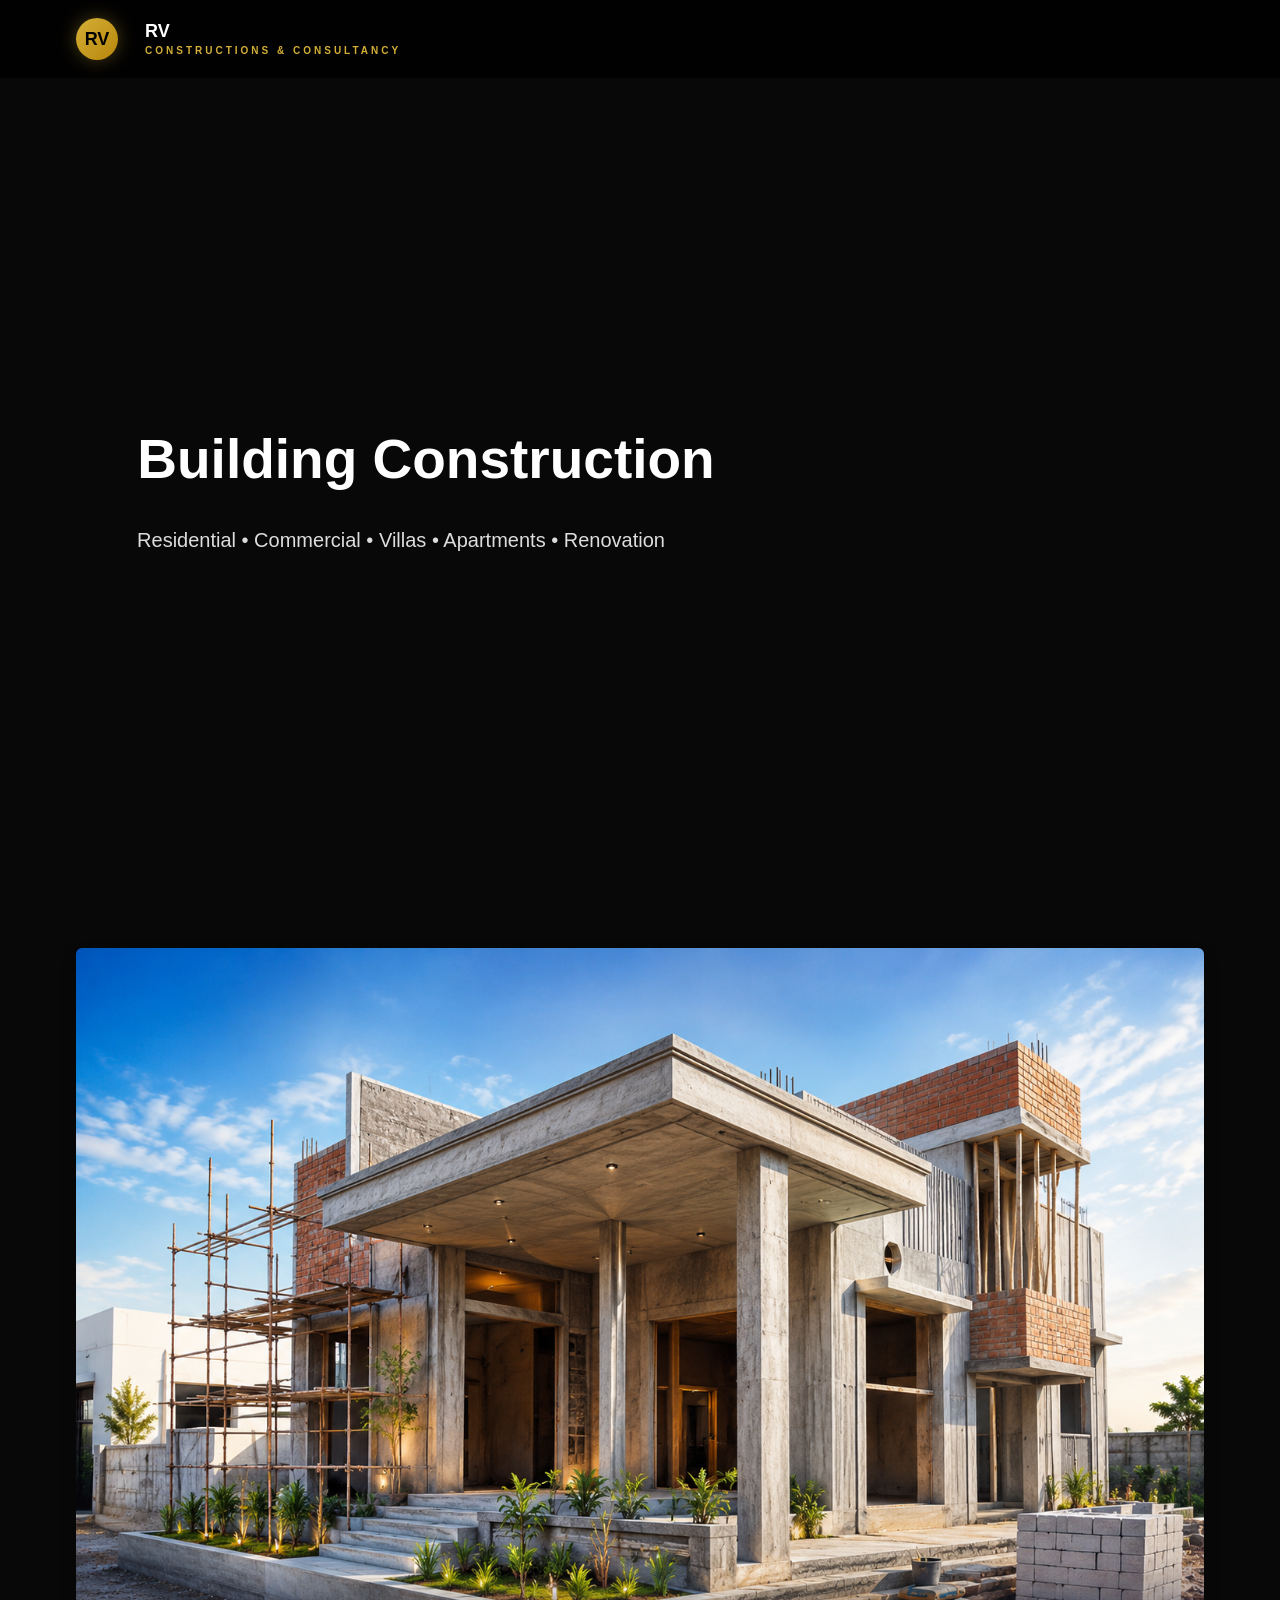
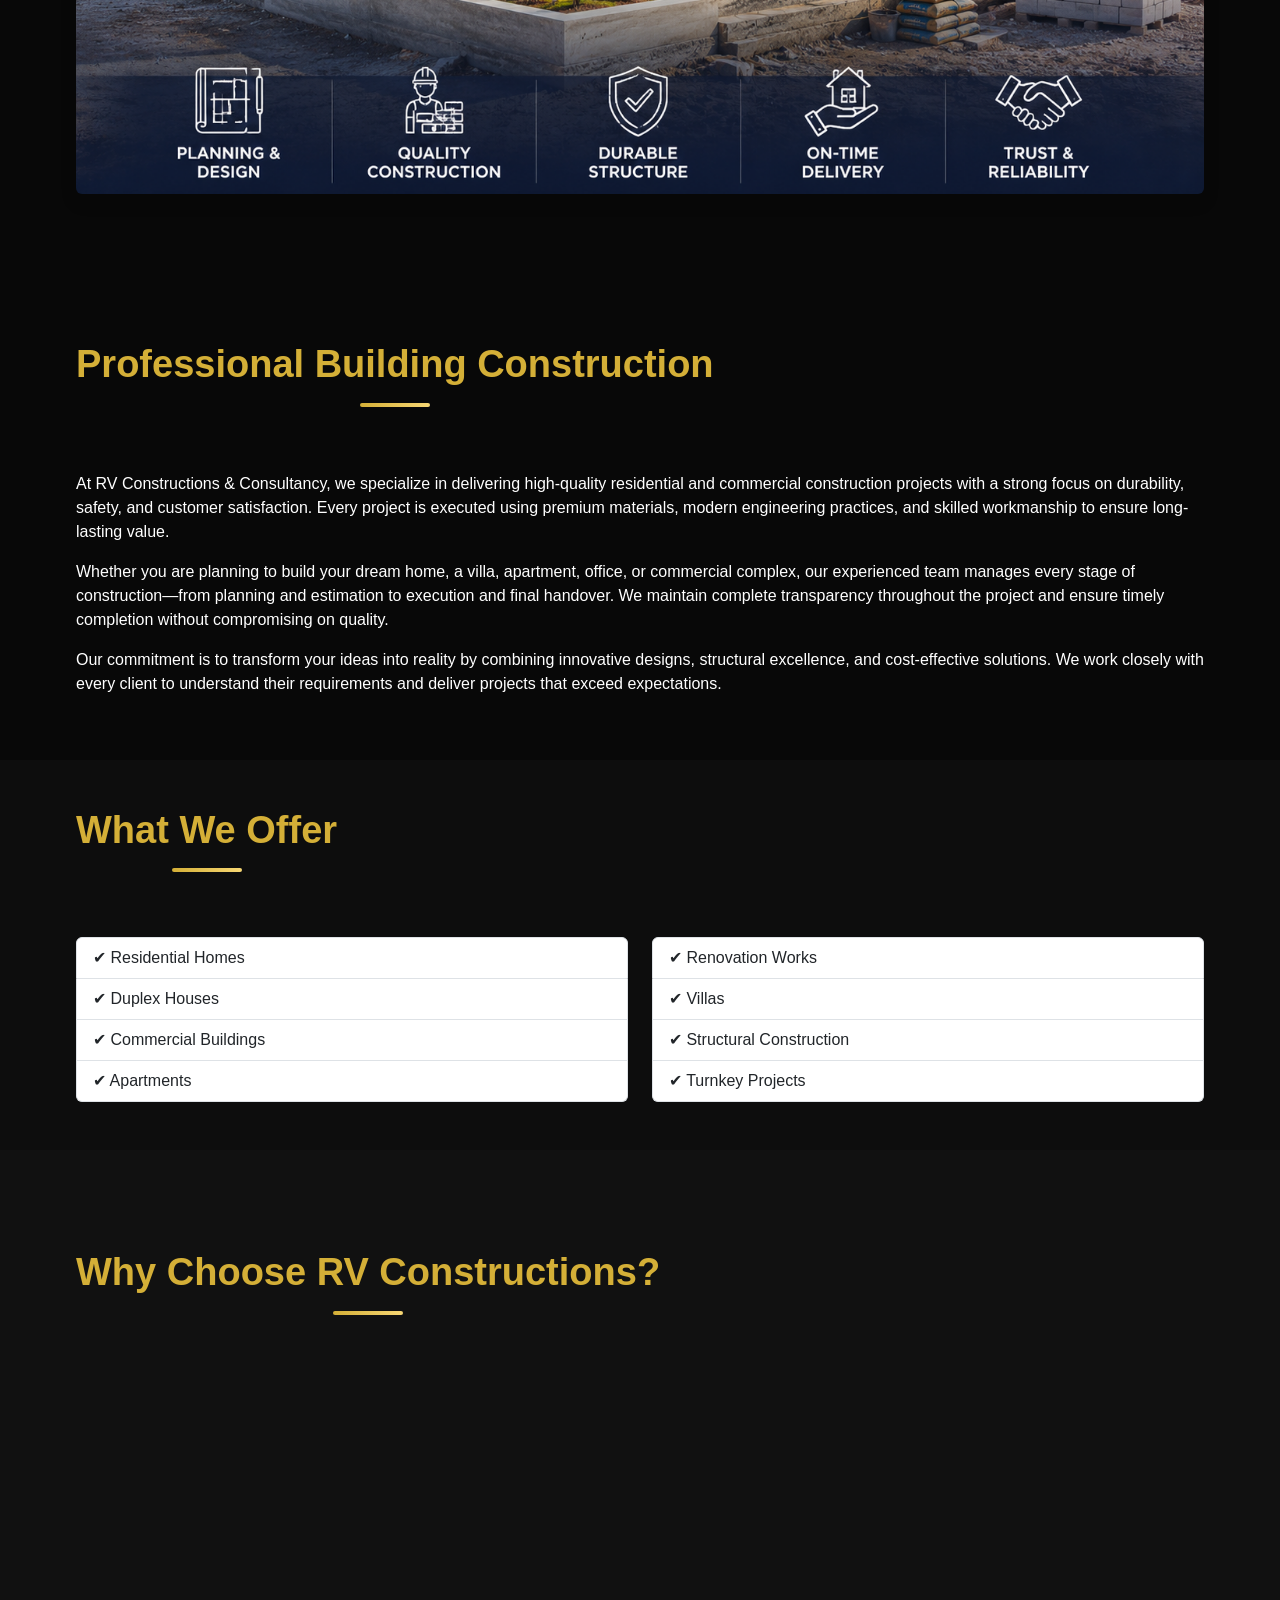
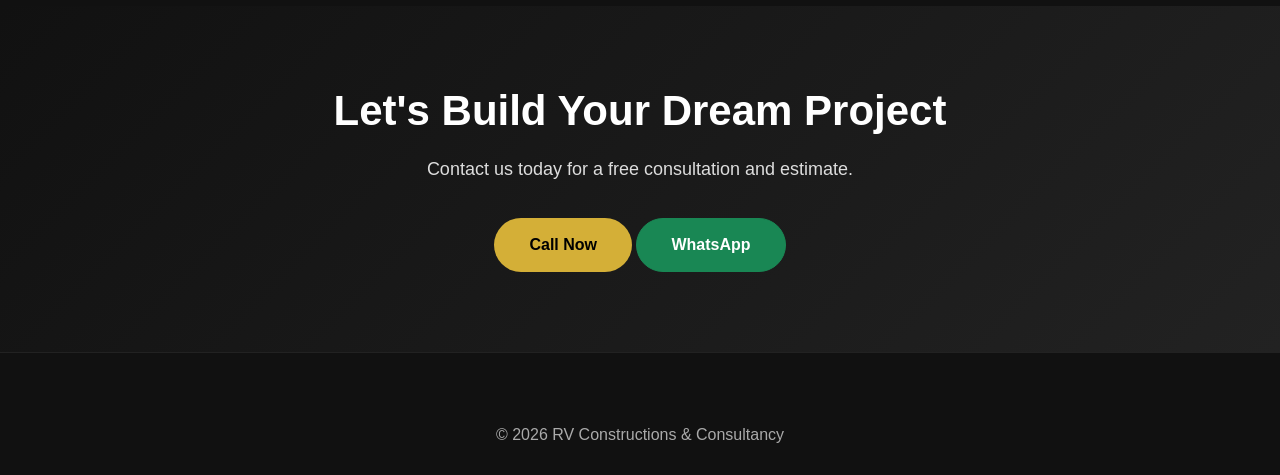
<file: building-construction.html>
<!DOCTYPE html>
<html lang="en">

<head>

<meta charset="UTF-8">
<meta name="viewport" content="width=device-width, initial-scale=1.0">

<title>Building Construction | RV Constructions & Consultancy</title>

<link rel="stylesheet"
href="https://cdn.jsdelivr.net/npm/bootstrap@5.3.3/dist/css/bootstrap.min.css">

<link rel="stylesheet"
href="https://cdnjs.cloudflare.com/ajax/libs/font-awesome/6.6.0/css/all.min.css">

<link rel="stylesheet"
href="css/style.css">

</head>

<body>

<!-- NAVBAR -->

<nav class="navbar navbar-expand-lg fixed-top">

<div class="container">

<a class="navbar-brand" href="index.html">

<div class="logo">

<div class="logo-icon">
<span>RV</span>
</div>

<div class="logo-text">
<h3>RV</h3>
<span>CONSTRUCTIONS & CONSULTANCY</span>
</div>

</div>

</a>

</div>

</nav>

<!-- HERO -->

<section class="hero service-hero">

<div class="container text-center">

<h1>Building Construction</h1>

<p>

Residential • Commercial • Villas • Apartments • Renovation

</p>

</div>

</section>

<!-- IMAGE -->

<section class="py-5">

<div class="container">

<img src="images/services/service1.jpg"
class="img-fluid rounded shadow">

</div>

</section>

<!-- CONTENT -->

<section class="pb-5">

<div class="container">

<h2 class="section-title">

Professional Building Construction

</h2>

<p>

At RV Constructions & Consultancy, we specialize in delivering high-quality residential and commercial construction projects with a strong focus on durability, safety, and customer satisfaction. Every project is executed using premium materials, modern engineering practices, and skilled workmanship to ensure long-lasting value.

</p>

<p>

Whether you are planning to build your dream home, a villa, apartment, office, or commercial complex, our experienced team manages every stage of construction—from planning and estimation to execution and final handover. We maintain complete transparency throughout the project and ensure timely completion without compromising on quality.

</p>

<p>

Our commitment is to transform your ideas into reality by combining innovative designs, structural excellence, and cost-effective solutions. We work closely with every client to understand their requirements and deliver projects that exceed expectations.

</p>

</div>

</section>

<!-- SERVICES INCLUDED -->

<section class="services py-5">

<div class="container">

<h2 class="section-title">

What We Offer

</h2>

<div class="row">

<div class="col-md-6">

<ul class="list-group">

<li class="list-group-item">✔ Residential Homes</li>

<li class="list-group-item">✔ Duplex Houses</li>

<li class="list-group-item">✔ Commercial Buildings</li>

<li class="list-group-item">✔ Apartments</li>

</ul>

</div>

<div class="col-md-6">

<ul class="list-group">

<li class="list-group-item">✔ Renovation Works</li> 

<li class="list-group-item">✔ Villas</li>

<li class="list-group-item">✔ Structural Construction</li>

<li class="list-group-item">✔ Turnkey Projects</li>

</ul>

</div>

</div>

</div>

</section>

<!-- WHY CHOOSE -->

<section class="why-us">

    <div class="container">

    <h2 class="section-title">

        Why Choose RV Constructions?

    </h2>

    <div class="row">

        <div class="col-md-3">

        <div class="why-box">

        <i class="fa-solid fa-award"></i>

    <h5>Quality Materials</h5>

    </div>

    </div>

<div class="col-md-3">

<div class="why-box">

<i class="fa-solid fa-clock"></i>

<h5>On-Time Delivery</h5>

</div>

</div>

<div class="col-md-3">

<div class="why-box">

<i class="fa-solid fa-user-check"></i>

<h5>Experienced Engineers</h5>

</div>

</div>

<div class="col-md-3">

<div class="why-box">

<i class="fa-solid fa-handshake"></i>

<h5>Transparent Pricing</h5>

</div>

</div>

</div>

</div>

</section>

<!-- CTA -->

<section class="cta-banner">

<div class="container text-center">

<h2>

Let's Build Your Dream Project

</h2>

<p>

Contact us today for a free consultation and estimate.

</p>

<a href="tel:+917846071360"
class="btn btn-gold">

Call Now

</a>

<a href="https://wa.me/917846071360"
target="_blank"
class="btn btn-success">

WhatsApp

</a>

</div>

</section>

<!-- FOOTER -->

<footer>

<div class="container text-center">

<p>

© 2026 RV Constructions & Consultancy

</p>

</div>

</footer>

<script src="https://cdn.jsdelivr.net/npm/bootstrap@5.3.3/dist/js/bootstrap.bundle.min.js"></script>

<script src="js/script.js"></script>

</body>

</html>
</file>
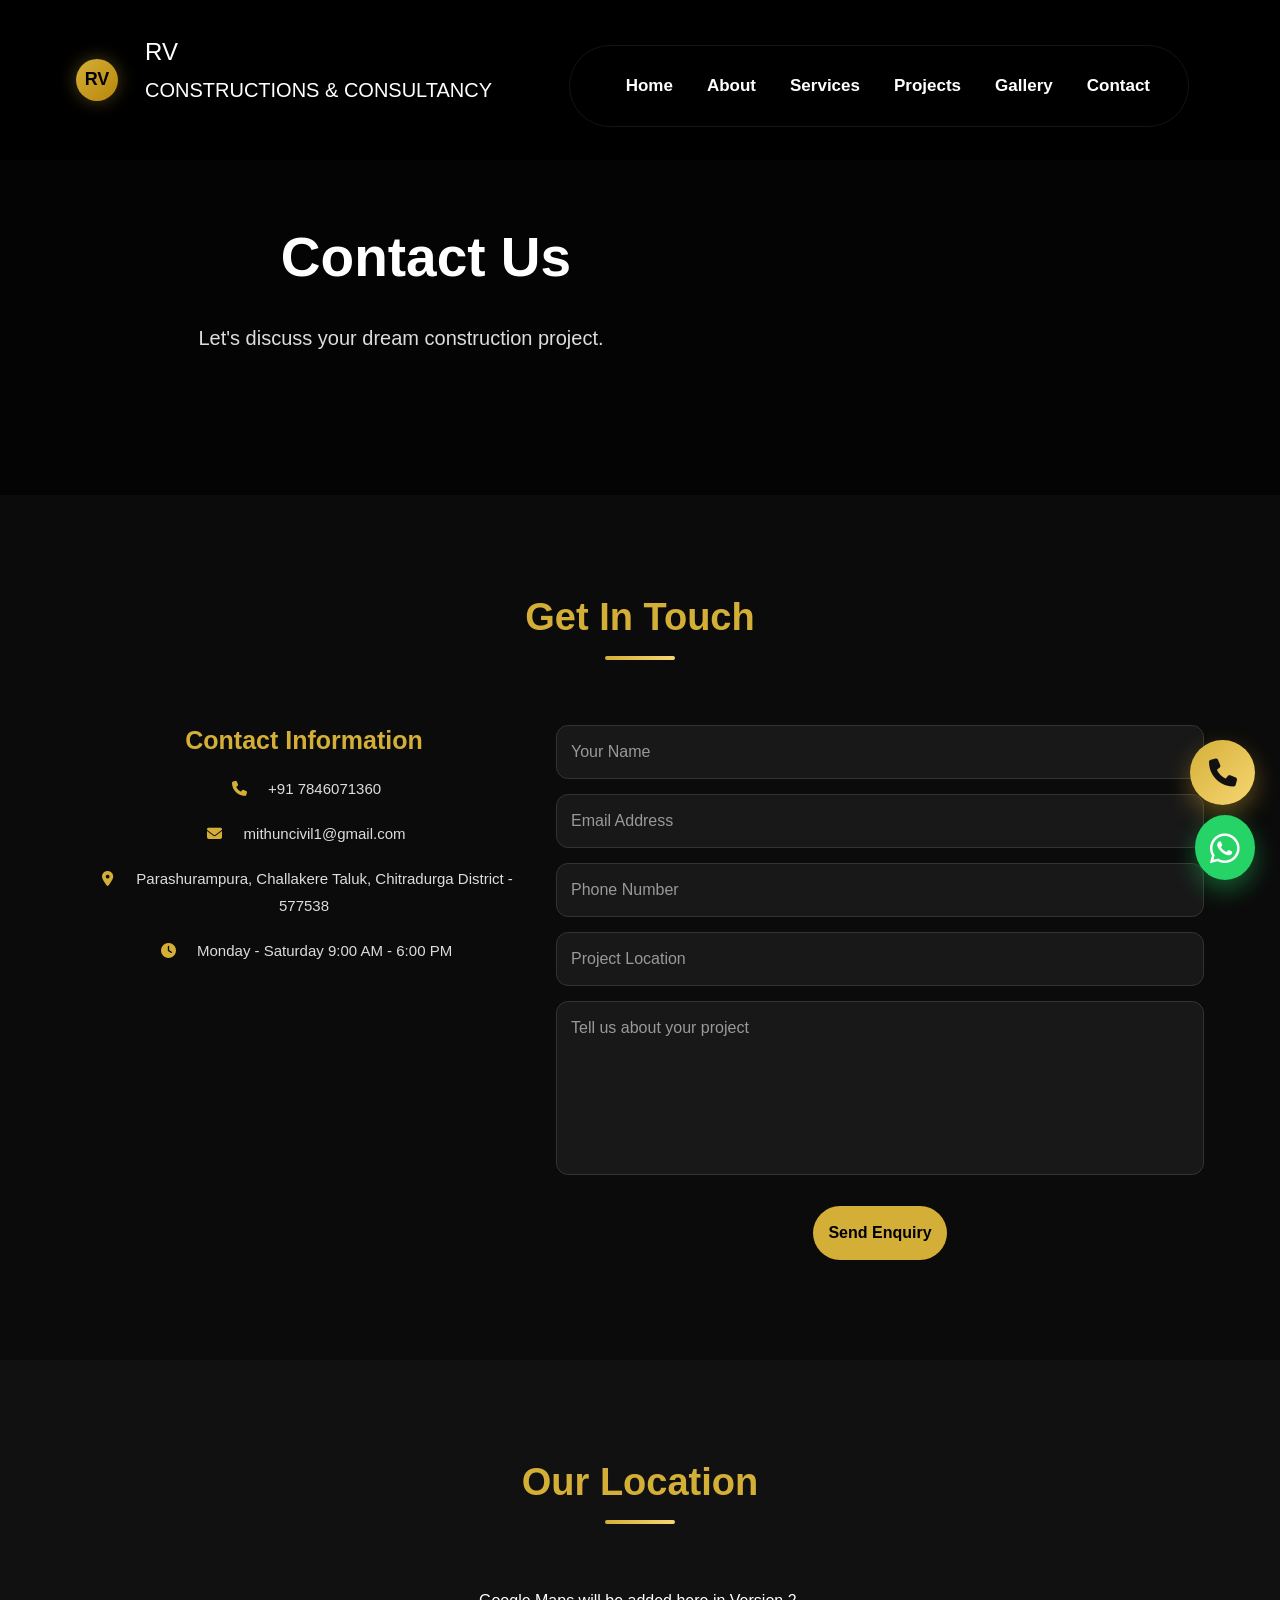
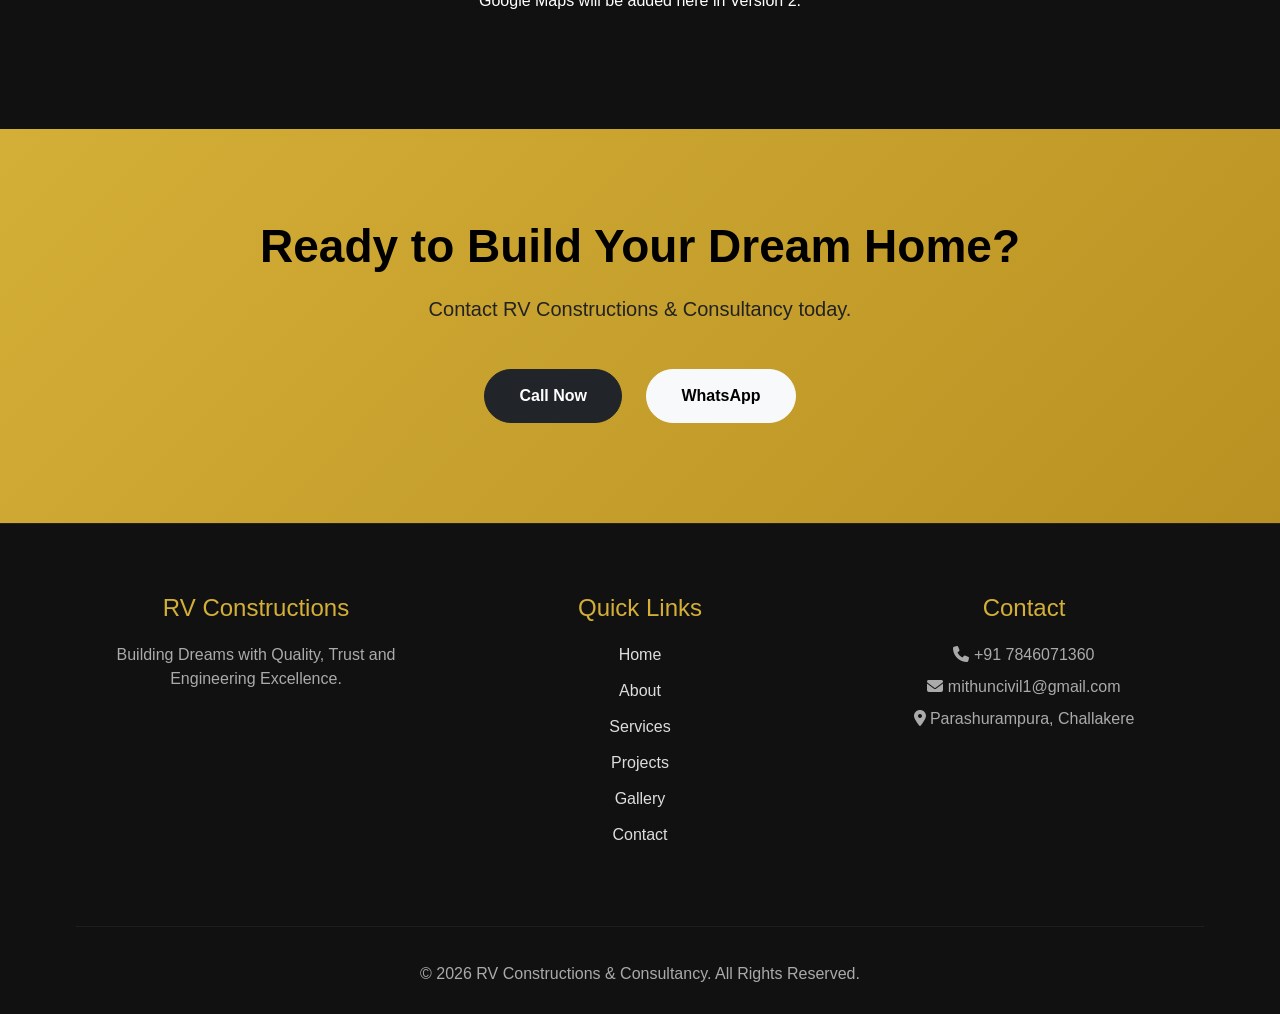
<file: contact.html>
<!DOCTYPE html>
<html lang="en">

<head>

<meta charset="UTF-8">

<meta name="viewport" content="width=device-width, initial-scale=1.0">

<title>Contact Us | RV Constructions & Consultancy</title>

<link href="https://cdn.jsdelivr.net/npm/bootstrap@5.3.3/dist/css/bootstrap.min.css" rel="stylesheet">

<link rel="stylesheet" href="https://cdnjs.cloudflare.com/ajax/libs/font-awesome/6.5.2/css/all.min.css">

<link rel="stylesheet" href="css/style.css">

</head>

<body>

<!-- NAVBAR -->

<nav class="navbar navbar-expand-lg fixed-top">

<div class="container">

<a class="navbar-brand" href="index.html">

<div class="logo">

    <div class="logo-icon">

        <span>RV</span>

    </div>

    <div class="logo-text">

        <h4>RV</h4>

        <p>CONSTRUCTIONS & CONSULTANCY</p>

    </div>

</div>

</a>

<button class="navbar-toggler"
type="button"
data-bs-toggle="collapse"
data-bs-target="#navbarNav">

<span class="navbar-toggler-icon"></span>

</button>

<div class="collapse navbar-collapse" id="navbarNav">

<ul class="navbar-nav ms-auto">

<li class="nav-item">

<a class="nav-link" href="index.html">Home</a>

</li>

<li class="nav-item">

<a class="nav-link" href="about.html">About</a>

</li>

<li class="nav-item">

<a class="nav-link" href="services.html">Services</a>

</li>

<li class="nav-item">

<a class="nav-link" href="projects.html">Projects</a>

</li>

<li class="nav-item">

<a class="nav-link" href="gallery.html">Gallery</a>

</li>

<li class="nav-item">

<a class="nav-link active" href="contact.html">Contact</a>

</li>

</ul>

</div>

</div>

</nav>

<!-- HERO -->

<section class="hero" style="min-height:55vh;">

<div class="overlay"></div>

<div class="container text-center">

<h1>Contact Us</h1>

<p>Let's discuss your dream construction project.</p>

</div>

</section>

<!-- CONTACT -->

<section class="contact">

<div class="container">

<h2 class="section-title">

Get In Touch

</h2>

<div class="row">

<div class="col-lg-5">

<h4>Contact Information</h4>

<p>

<i class="fa-solid fa-phone"></i>

+91 7846071360

</p>

<p>

<i class="fa-solid fa-envelope"></i>

mithuncivil1@gmail.com

</p>

<p>

<i class="fa-solid fa-location-dot"></i>

Parashurampura,

Challakere Taluk,

Chitradurga District - 577538

</p>

<p>

<i class="fa-solid fa-clock"></i>

Monday - Saturday

9:00 AM - 6:00 PM

</p>

</div>

<div class="col-lg-7">

<form>

<input
type="text"

class="form-control"

placeholder="Your Name">

<input
type="email"

class="form-control"

placeholder="Email Address">

<input
type="tel"

class="form-control"

placeholder="Phone Number">

<input
type="text"

class="form-control"

placeholder="Project Location">

<textarea
rows="6"

class="form-control"

placeholder="Tell us about your project"></textarea>

<button
class="btn btn-gold mt-3">

Send Enquiry

</button>

</form>

</div>

</div>

</div>

</section>

<!-- MAP PLACEHOLDER -->

<section class="bg-dark-section">

<div class="container text-center">

<h2 class="section-title">

Our Location

</h2>

<p>

Google Maps will be added here in Version 2.

</p>

</div>

</section>

<!-- CTA -->

<section class="cta">

<div class="container text-center">

<h2>

Ready to Build Your Dream Home?

</h2>

<p>

Contact RV Constructions & Consultancy today.

</p>

<a
href="tel:+91-7846071360"

class="btn btn-dark">

Call Now

</a>

<a href="https://wa.me/917846071360"

target="_blank"

class="btn btn-light">

WhatsApp

</a>

</div>

</section>

<!-- FOOTER -->

<footer>

<div class="container">

<div class="row">

<div class="col-lg-4">

<h4>RV Constructions</h4>

<p>

Building Dreams with Quality, Trust and Engineering Excellence.

</p>

</div>

<div class="col-lg-4">

<h4>Quick Links</h4>

<ul class="footer-links">

<li><a href="index.html">Home</a></li>

<li><a href="about.html">About</a></li>

<li><a href="services.html">Services</a></li>

<li><a href="projects.html">Projects</a></li>

<li><a href="gallery.html">Gallery</a></li>

<li><a href="contact.html">Contact</a></li>

</ul>

</div>

<div class="col-lg-4">

<h4>Contact</h4>

<p>

<i class="fa-solid fa-phone"></i>

+91 7846071360

</p>

<p>

<i class="fa-solid fa-envelope"></i>

mithuncivil1@gmail.com

</p>

<p>

<i class="fa-solid fa-location-dot"></i>

Parashurampura, Challakere

</p>

</div>

</div>

<hr>

<div class="text-center">

<p>

© 2026 RV Constructions & Consultancy. All Rights Reserved.

</p>

</div>

</div>

</footer>

<!-- Floating Call -->

<a href="tel:+917846071360"

class="call-float"

title="Call Now">

<i class="fa-solid fa-phone"></i>

</a>

<!-- Floating WhatsApp -->

<a href="https://wa.me/917846071360"

class="whatsapp-float"

target="_blank"

title="Chat with us on WhatsApp">

<i class="fa-brands fa-whatsapp"></i>

</a>

<script src="https://cdn.jsdelivr.net/npm/bootstrap@5.3.3/dist/js/bootstrap.bundle.min.js"></script>

<script src="js/script.js"></script>

</body>

</html>
</file>
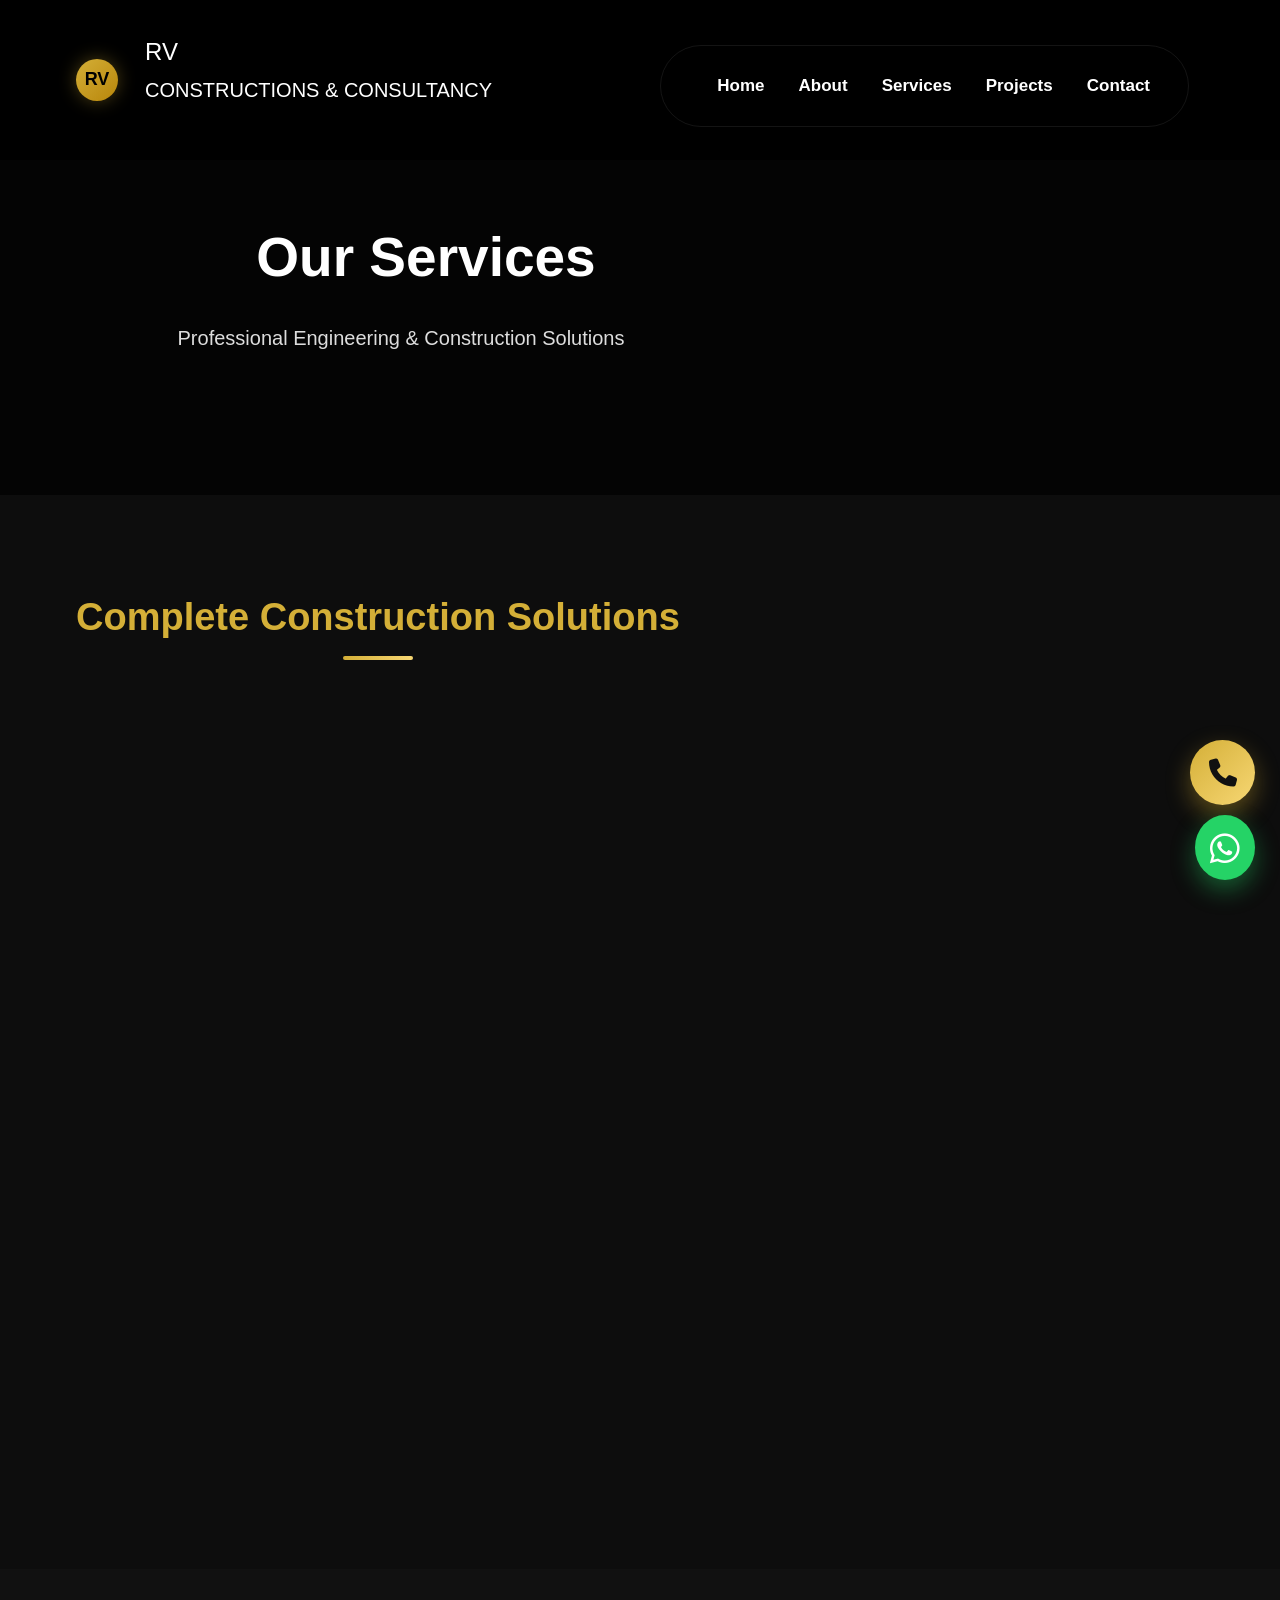
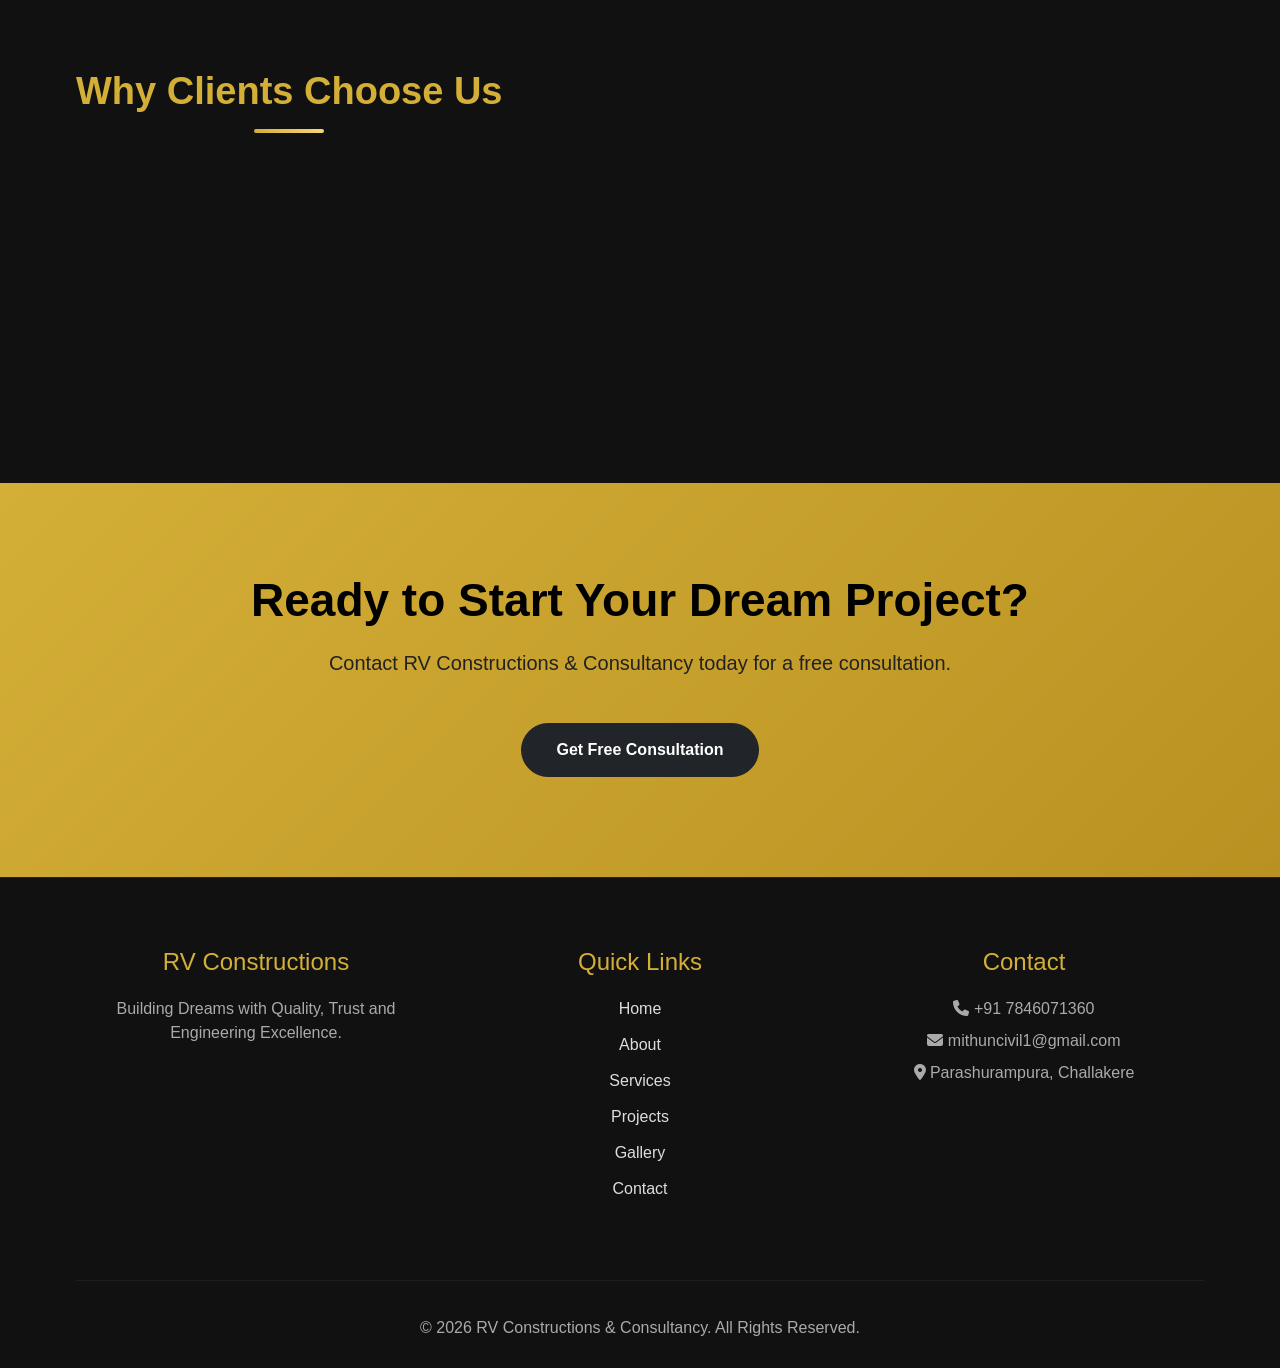
<file: services.html>
<!DOCTYPE html>
<html lang="en">

<head>

<meta charset="UTF-8">

<meta name="viewport" content="width=device-width, initial-scale=1.0">

<title>Construction Services | RV Constructions & Consultancy</title>

<link href="https://cdn.jsdelivr.net/npm/bootstrap@5.3.3/dist/css/bootstrap.min.css" rel="stylesheet">

<link rel="stylesheet" href="https://cdnjs.cloudflare.com/ajax/libs/font-awesome/6.5.2/css/all.min.css">

<link rel="stylesheet" href="css/style.css">

</head>

<body>

<!-- NAVBAR -->

<nav class="navbar navbar-expand-lg fixed-top">

<div class="container">

<a class="navbar-brand" href="index.html">

<div class="logo">

    <div class="logo-icon">

        <span>RV</span>

    </div>

    <div class="logo-text">

        <h4>RV</h4>

        <p>CONSTRUCTIONS & CONSULTANCY</p>

    </div>

</div>

</a>

<button class="navbar-toggler"
data-bs-toggle="collapse"
data-bs-target="#navbarNav">

<span class="navbar-toggler-icon"></span>

</button>

<div class="collapse navbar-collapse" id="navbarNav">

<ul class="navbar-nav ms-auto">

<li class="nav-item">

<a class="nav-link" href="index.html">

Home

</a>

</li>

<li class="nav-item">

<a class="nav-link" href="about.html">

About

</a>

</li>

<li class="nav-item">

<a class="nav-link active" href="services.html">

Services

</a>

</li>

<li class="nav-item">

<a class="nav-link" href="projects.html">

Projects

</a>

</li>

<li class="nav-item">

<a class="nav-link" href="contact.html">

Contact

</a>

</li>

</ul>

</div>

</div>

</nav>

<!-- HERO -->

<section class="hero" style="min-height:55vh;">

<div class="overlay"></div>

<div class="container text-center">

<h1>Our Services</h1>

<p>

Professional Engineering & Construction Solutions

</p>

</div>

</section>

<!-- SERVICES -->

<section class="services">

<div class="container">

<h2 class="section-title">

Complete Construction Solutions

</h2>

<div class="row">

<div class="col-lg-4 col-md-6">

<div class="service-card">

<i class="fa-solid fa-drafting-compass"></i>

<h4>2D & 3D Plans</h4>

<p>

Customized house plans designed according to Vaastu and customer requirements.

</p>

</div>

</div>

<div class="col-lg-4 col-md-6">

<div class="service-card">

<i class="fa-solid fa-calculator"></i>

<h4>Estimation & Costing</h4>

<p>

Accurate material estimation, BOQ preparation and construction costing.

</p>

</div>

</div>

<div class="col-lg-4 col-md-6">

<div class="service-card">

<i class="fa-solid fa-couch"></i>

<h4>Interior Design</h4>

<p>

Modern and elegant interiors for homes, villas and offices.

</p>

</div>

</div>

<div class="col-lg-4 col-md-6">

<div class="service-card">

<i class="fa-solid fa-building"></i>

<h4>Construction</h4>

<p>

Complete residential and commercial construction services.

</p>

</div>

</div>

<div class="col-lg-4 col-md-6">

<div class="service-card">

<i class="fa-solid fa-helmet-safety"></i>

<h4>Site Supervision</h4>

<p>

Professional supervision ensuring quality, safety and timely completion.

</p>

</div>

</div>

<div class="col-lg-4 col-md-6">

<div class="service-card">

<i class="fa-solid fa-house-circle-check"></i>

<h4>Building Approvals</h4>

<p>

Layout approvals, building plans and municipal documentation support.

</p>

</div>

</div>

<div class="col-lg-4 col-md-6">

<div class="service-card">

<i class="fa-solid fa-wrench"></i>

<h4>Plumbing Works</h4>

<p>

Complete plumbing installation and maintenance for all projects.

</p>

</div>

</div>

<div class="col-lg-4 col-md-6">

<div class="service-card">

<i class="fa-solid fa-bolt"></i>

<h4>Electrical Works</h4>

<p>

Safe and professional electrical installation and wiring solutions.

</p>

</div>

</div>

<div class="col-lg-4 col-md-6">

<div class="service-card">

<i class="fa-solid fa-paint-roller"></i>

<h4>Painting Works</h4>

<p>

Premium interior and exterior painting with quality finishes.

</p>

</div>

</div>

</div>

</div>

</section>

<!-- WHY US -->

<section class="why-us">

<div class="container">

<h2 class="section-title">

Why Clients Choose Us

</h2>

<div class="row">

<div class="col-lg-3">

<div class="why-box">

<h4>Quality</h4>

<p>

Premium materials and expert workmanship.

</p>

</div>

</div>

<div class="col-lg-3">

<div class="why-box">

<h4>Experience</h4>

<p>

Successfully completed multiple residential projects.

</p>

</div>

</div>

<div class="col-lg-3">

<div class="why-box">

<h4>Affordable</h4>

<p>

Transparent pricing without hidden charges.

</p>

</div>

</div>

<div class="col-lg-3">

<div class="why-box">

<h4>Support</h4>

<p>

Complete consultation from planning to handover.

</p>

</div>

</div>

</div>

</div>

</section>

<!-- CTA -->

<section class="cta">

<div class="container text-center">

<h2>

Ready to Start Your Dream Project?

</h2>

<p>

Contact RV Constructions & Consultancy today for a free consultation.

</p>

<a href="contact.html"

class="btn btn-dark">

Get Free Consultation

</a>

</div>

</section>

<!-- FOOTER -->

<footer>

<div class="container">

<div class="row">

<div class="col-lg-4">

<h4>RV Constructions</h4>

<p>

Building Dreams with Quality, Trust and Engineering Excellence.

</p>

</div>

<div class="col-lg-4">

<h4>Quick Links</h4>

<ul class="footer-links">

<li><a href="index.html">Home</a></li>

<li><a href="about.html">About</a></li>

<li><a href="services.html">Services</a></li>

<li><a href="projects.html">Projects</a></li>

<li><a href="gallery.html">Gallery</a></li>

<li><a href="contact.html">Contact</a></li>

</ul>

</div>

<div class="col-lg-4">

<h4>Contact</h4>

<p>

<i class="fa-solid fa-phone"></i>

+91 7846071360

</p>

<p>

<i class="fa-solid fa-envelope"></i>

mithuncivil1@gmail.com

</p>

<p>

<i class="fa-solid fa-location-dot"></i>

Parashurampura, Challakere

</p>

</div>

</div>

<hr>

<div class="text-center">

<p>

© 2026 RV Constructions & Consultancy. All Rights Reserved.

</p>

</div>

</div>

</footer>

<!-- Floating Call -->

<a href="tel:+917846071360"

class="call-float"

title="Call Now">

<i class="fa-solid fa-phone"></i>

</a>

<!-- Floating WhatsApp -->

<a href="https://wa.me/917846071360"

class="whatsapp-float"

target="_blank"

title="Chat with us on WhatsApp">

<i class="fa-brands fa-whatsapp"></i>

</a>

<script src="https://cdn.jsdelivr.net/npm/bootstrap@5.3.3/dist/js/bootstrap.bundle.min.js"></script>

<script src="js/script.js"></script>

</body>

</html>
</file>
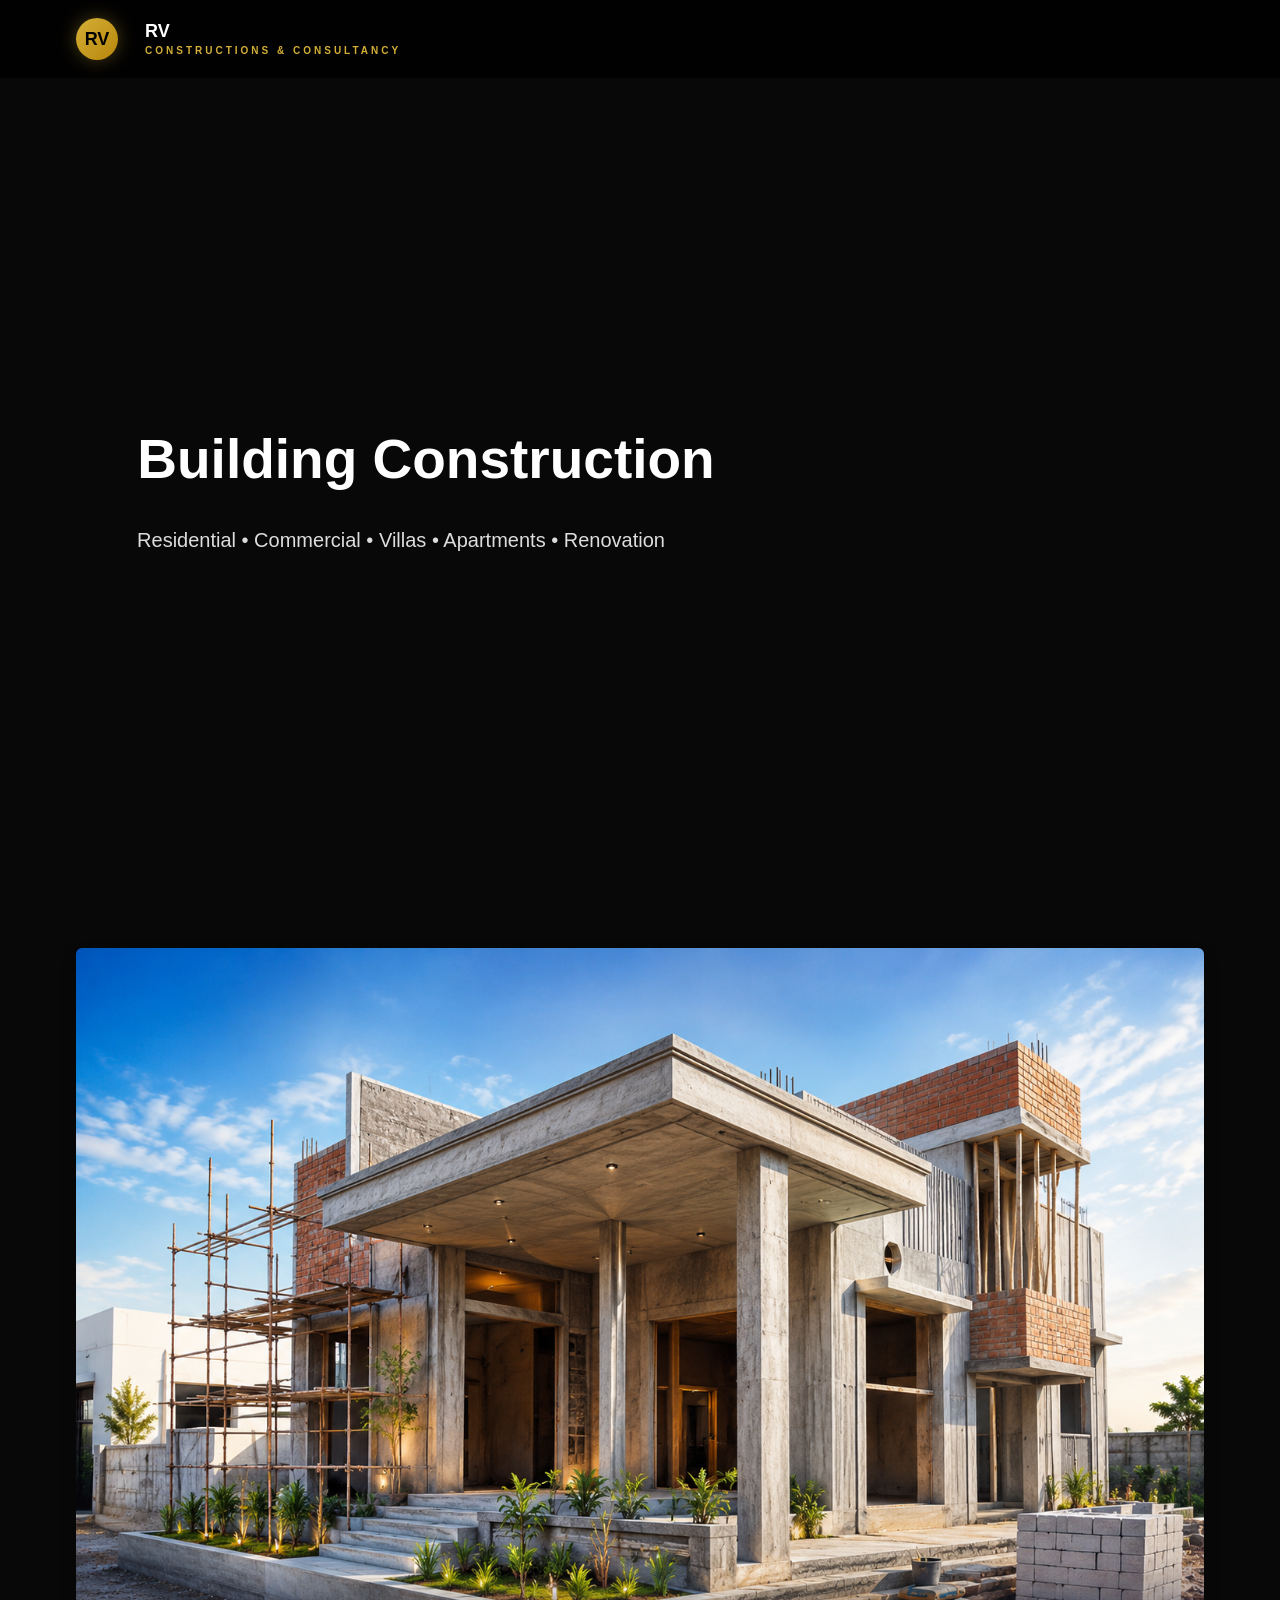
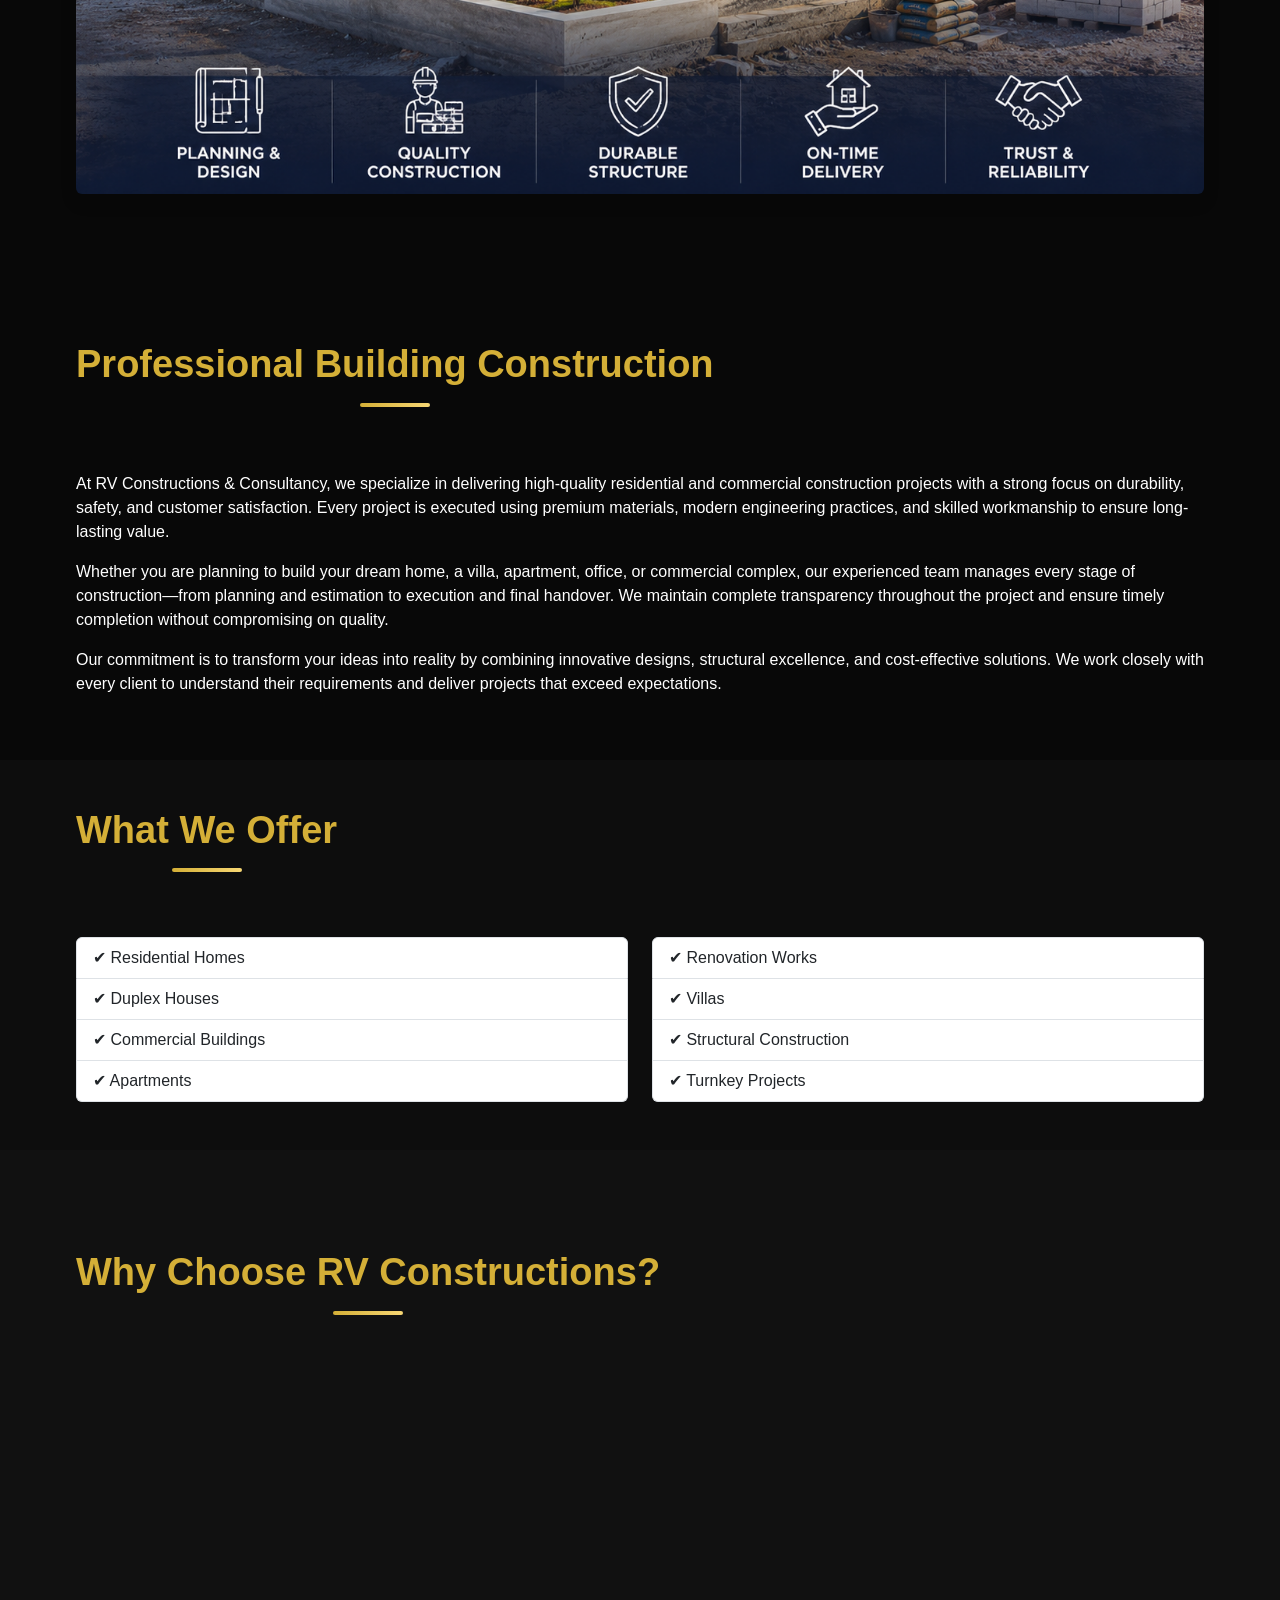
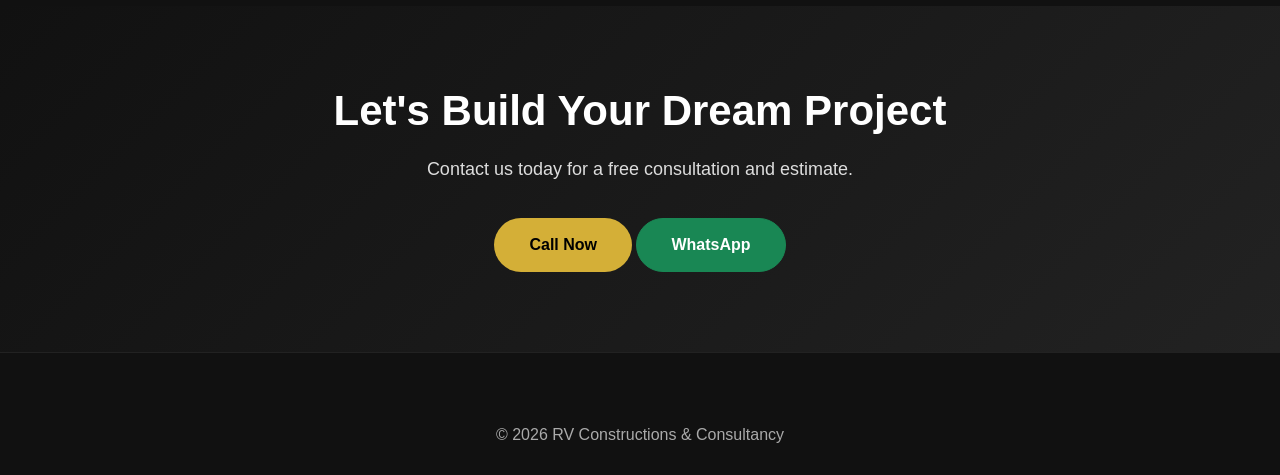
<file: app/building-construction.html>
<!DOCTYPE html>
<html lang="en">

<head>

    <meta charset="UTF-8">
    <meta name="viewport" content="width=device-width, initial-scale=1.0">

    <title>Building Construction | RV Constructions & Consultancy</title>

    <link rel="stylesheet" href="https://cdn.jsdelivr.net/npm/bootstrap@5.3.3/dist/css/bootstrap.min.css">

    <link rel="stylesheet" href="https://cdnjs.cloudflare.com/ajax/libs/font-awesome/6.6.0/css/all.min.css">

    <link rel="stylesheet" href="css/style.css">

</head>

<body>

    <!-- NAVBAR -->

    <nav class="navbar navbar-expand-lg fixed-top">

        <div class="container">

            <a class="navbar-brand" href="index.html">

                <div class="logo">

                    <div class="logo-icon">
                        <span>RV</span>
                    </div>

                    <div class="logo-text">
                        <h3>RV</h3>
                        <span>CONSTRUCTIONS & CONSULTANCY</span>
                    </div>

                </div>

            </a>

        </div>

    </nav>

    <!-- HERO -->

    <section class="hero service-hero">

        <div class="container text-center">

            <h1>Building Construction</h1>

            <p>

                Residential • Commercial • Villas • Apartments • Renovation

            </p>

        </div>

    </section>

    <!-- IMAGE -->

    <section class="py-5">

        <div class="container">

            <img src="images/services/service1.jpg" class="img-fluid rounded shadow">

        </div>

    </section>

    <!-- CONTENT -->

    <section class="pb-5">

        <div class="container">

            <h2 class="section-title">

                Professional Building Construction

            </h2>

            <p>

                At RV Constructions & Consultancy, we specialize in delivering high-quality residential and commercial
                construction projects with a strong focus on durability, safety, and customer satisfaction. Every
                project is executed using premium materials, modern engineering practices, and skilled workmanship to
                ensure long-lasting value.

            </p>

            <p>

                Whether you are planning to build your dream home, a villa, apartment, office, or commercial complex,
                our experienced team manages every stage of construction—from planning and estimation to execution and
                final handover. We maintain complete transparency throughout the project and ensure timely completion
                without compromising on quality.

            </p>

            <p>

                Our commitment is to transform your ideas into reality by combining innovative designs, structural
                excellence, and cost-effective solutions. We work closely with every client to understand their
                requirements and deliver projects that exceed expectations.

            </p>

        </div>

    </section>

    <!-- SERVICES INCLUDED -->

    <section class="services py-5">

        <div class="container">

            <h2 class="section-title">

                What We Offer

            </h2>

            <div class="row">

                <div class="col-md-6">

                    <ul class="list-group">

                        <li class="list-group-item">✔ Residential Homes</li>

                        <li class="list-group-item">✔ Duplex Houses</li>

                        <li class="list-group-item">✔ Commercial Buildings</li>

                        <li class="list-group-item">✔ Apartments</li>

                    </ul>

                </div>

                <div class="col-md-6">

                    <ul class="list-group">

                        <li class="list-group-item">✔ Renovation Works</li>

                        <li class="list-group-item">✔ Villas</li>

                        <li class="list-group-item">✔ Structural Construction</li>

                        <li class="list-group-item">✔ Turnkey Projects</li>

                    </ul>

                </div>

            </div>

        </div>

    </section>

    <!-- WHY CHOOSE -->

    <section class="why-us">

        <div class="container">

            <h2 class="section-title">

                Why Choose RV Constructions?

            </h2>

            <div class="row">

                <div class="col-md-3">

                    <div class="why-box">

                        <i class="fa-solid fa-award"></i>

                        <h5>Quality Materials</h5>

                    </div>

                </div>

                <div class="col-md-3">

                    <div class="why-box">

                        <i class="fa-solid fa-clock"></i>

                        <h5>On-Time Delivery</h5>

                    </div>

                </div>

                <div class="col-md-3">

                    <div class="why-box">

                        <i class="fa-solid fa-user-check"></i>

                        <h5>Experienced Engineers</h5>

                    </div>

                </div>

                <div class="col-md-3">

                    <div class="why-box">

                        <i class="fa-solid fa-handshake"></i>

                        <h5>Transparent Pricing</h5>

                    </div>

                </div>

            </div>

        </div>

    </section>

    <!-- CTA -->

    <section class="cta-banner">

        <div class="container text-center">

            <h2>

                Let's Build Your Dream Project

            </h2>

            <p>

                Contact us today for a free consultation and estimate.

            </p>

            <a href="tel:+917846071360" class="btn btn-gold">

                Call Now

            </a>

            <a href="https://wa.me/917846071360" target="_blank" class="btn btn-success">

                WhatsApp

            </a>

        </div>

    </section>

    <!-- FOOTER -->

    <footer>

        <div class="container text-center">

            <p>

                © 2026 RV Constructions & Consultancy

            </p>

        </div>

    </footer>

    <script src="https://cdn.jsdelivr.net/npm/bootstrap@5.3.3/dist/js/bootstrap.bundle.min.js"></script>

    <script src="js/script.js"></script>

</body>

</html>
</file>
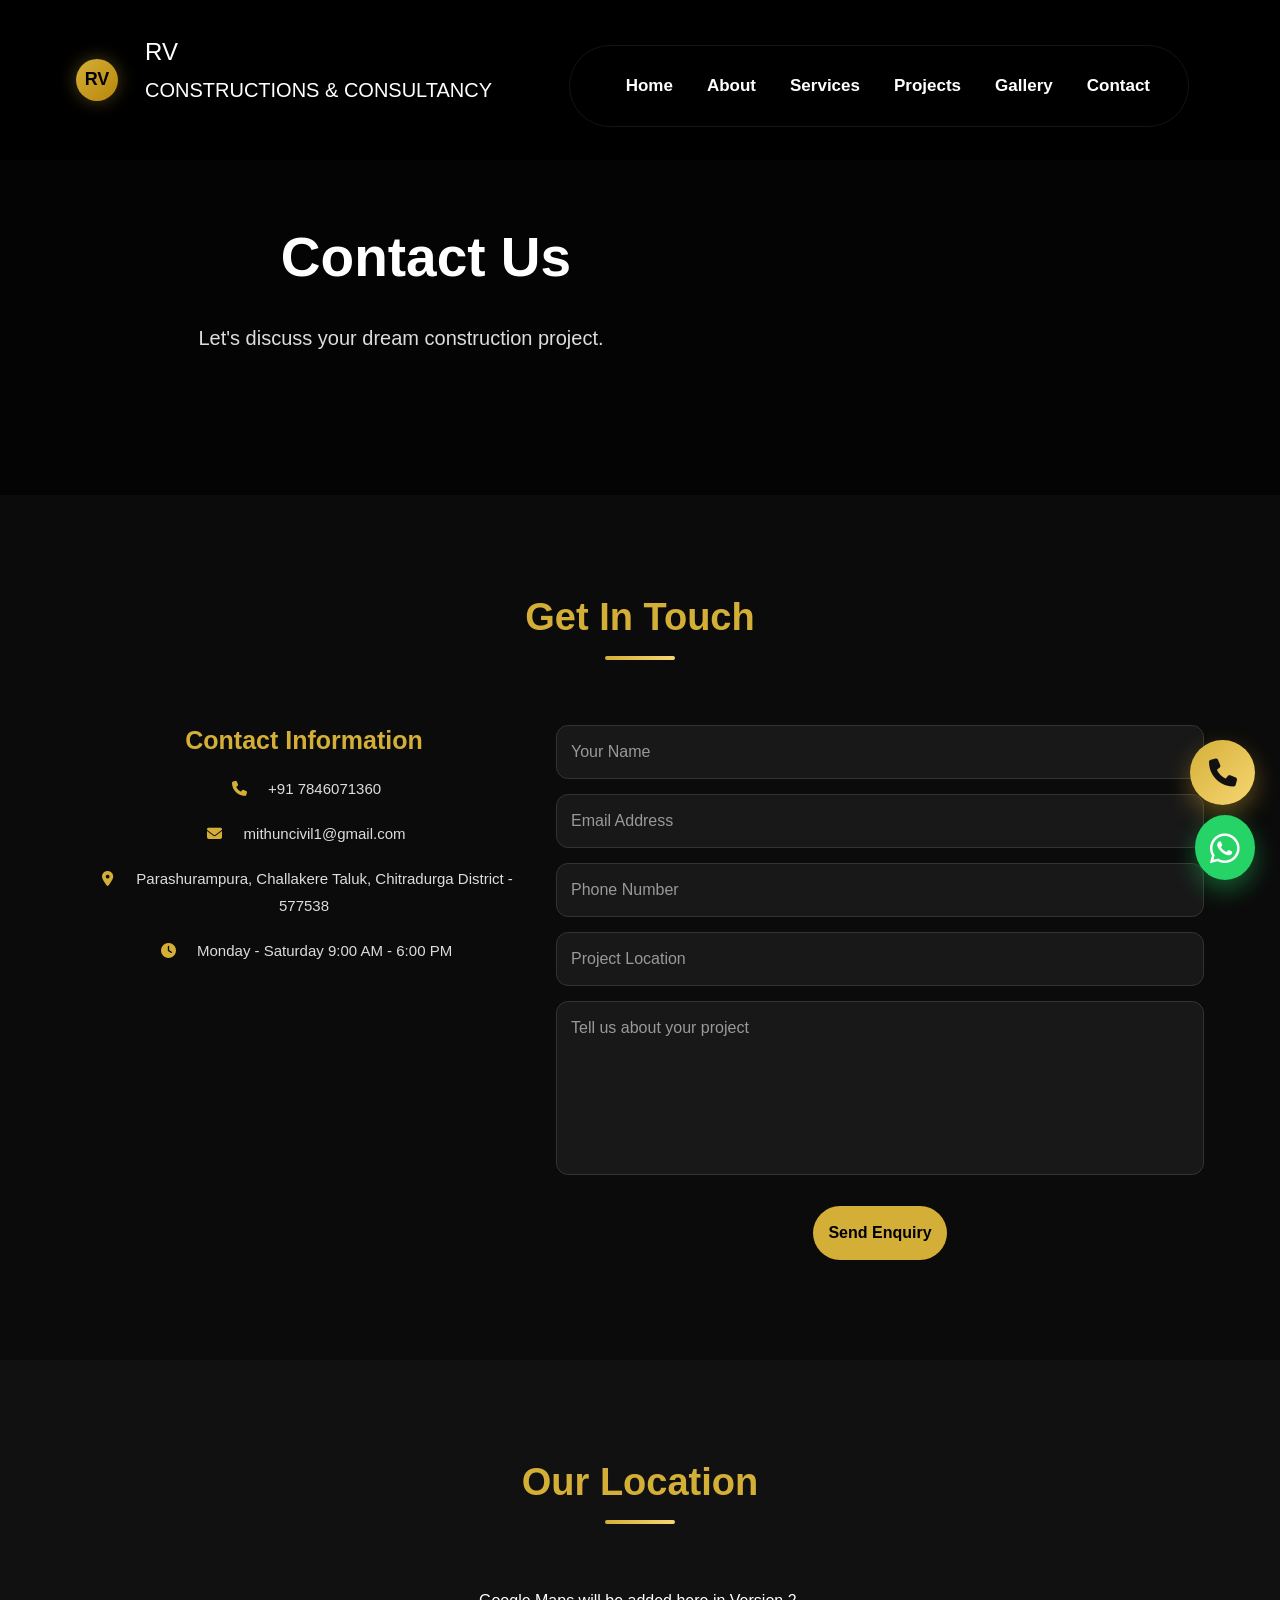
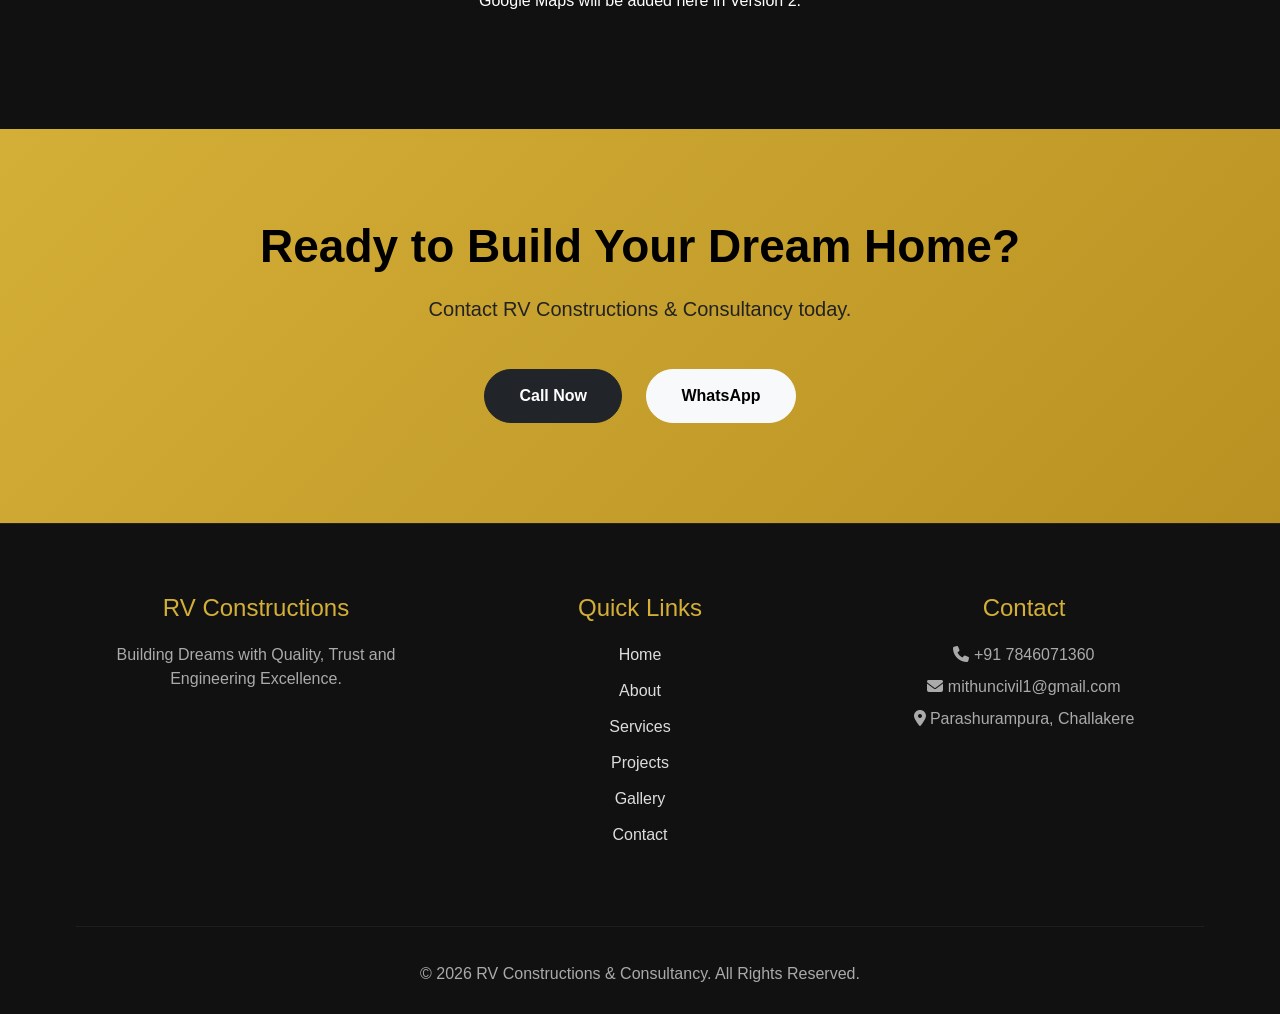
<file: app/contact.html>
<!DOCTYPE html>
<html lang="en">

<head>

    <meta charset="UTF-8">

    <meta name="viewport" content="width=device-width, initial-scale=1.0">

    <title>Contact Us | RV Constructions & Consultancy</title>

    <link href="https://cdn.jsdelivr.net/npm/bootstrap@5.3.3/dist/css/bootstrap.min.css" rel="stylesheet">

    <link rel="stylesheet" href="https://cdnjs.cloudflare.com/ajax/libs/font-awesome/6.5.2/css/all.min.css">

    <link rel="stylesheet" href="css/style.css">

</head>

<body>

    <!-- NAVBAR -->

    <nav class="navbar navbar-expand-lg fixed-top">

        <div class="container">

            <a class="navbar-brand" href="index.html">

                <div class="logo">

                    <div class="logo-icon">

                        <span>RV</span>

                    </div>

                    <div class="logo-text">

                        <h4>RV</h4>

                        <p>CONSTRUCTIONS & CONSULTANCY</p>

                    </div>

                </div>

            </a>

            <button class="navbar-toggler" type="button" data-bs-toggle="collapse" data-bs-target="#navbarNav">

                <span class="navbar-toggler-icon"></span>

            </button>

            <div class="collapse navbar-collapse" id="navbarNav">

                <ul class="navbar-nav ms-auto">

                    <li class="nav-item">

                        <a class="nav-link" href="index.html">Home</a>

                    </li>

                    <li class="nav-item">

                        <a class="nav-link" href="about.html">About</a>

                    </li>

                    <li class="nav-item">

                        <a class="nav-link" href="services.html">Services</a>

                    </li>

                    <li class="nav-item">

                        <a class="nav-link" href="projects.html">Projects</a>

                    </li>

                    <li class="nav-item">

                        <a class="nav-link" href="gallery.html">Gallery</a>

                    </li>

                    <li class="nav-item">

                        <a class="nav-link active" href="contact.html">Contact</a>

                    </li>

                </ul>

            </div>

        </div>

    </nav>

    <!-- HERO -->

    <section class="hero" style="min-height:55vh;">

        <div class="overlay"></div>

        <div class="container text-center">

            <h1>Contact Us</h1>

            <p>Let's discuss your dream construction project.</p>

        </div>

    </section>

    <!-- CONTACT -->

    <section class="contact">

        <div class="container">

            <h2 class="section-title">

                Get In Touch

            </h2>

            <div class="row">

                <div class="col-lg-5">

                    <h4>Contact Information</h4>

                    <p>

                        <i class="fa-solid fa-phone"></i>

                        +91 7846071360

                    </p>

                    <p>

                        <i class="fa-solid fa-envelope"></i>

                        mithuncivil1@gmail.com

                    </p>

                    <p>

                        <i class="fa-solid fa-location-dot"></i>

                        Parashurampura,

                        Challakere Taluk,

                        Chitradurga District - 577538

                    </p>

                    <p>

                        <i class="fa-solid fa-clock"></i>

                        Monday - Saturday

                        9:00 AM - 6:00 PM

                    </p>

                </div>

                <div class="col-lg-7">

                    <form>

                        <input type="text" class="form-control" placeholder="Your Name">

                        <input type="email" class="form-control" placeholder="Email Address">

                        <input type="tel" class="form-control" placeholder="Phone Number">

                        <input type="text" class="form-control" placeholder="Project Location">

                        <textarea rows="6" class="form-control" placeholder="Tell us about your project"></textarea>

                        <button class="btn btn-gold mt-3">

                            Send Enquiry

                        </button>

                    </form>

                </div>

            </div>

        </div>

    </section>

    <!-- MAP PLACEHOLDER -->

    <section class="bg-dark-section">

        <div class="container text-center">

            <h2 class="section-title">

                Our Location

            </h2>

            <p>

                Google Maps will be added here in Version 2.

            </p>

        </div>

    </section>

    <!-- CTA -->

    <section class="cta">

        <div class="container text-center">

            <h2>

                Ready to Build Your Dream Home?

            </h2>

            <p>

                Contact RV Constructions & Consultancy today.

            </p>

            <a href="tel:+91-7846071360" class="btn btn-dark">

                Call Now

            </a>

            <a href="https://wa.me/917846071360" target="_blank" class="btn btn-light">

                WhatsApp

            </a>

        </div>

    </section>

    <!-- FOOTER -->

    <footer>

        <div class="container">

            <div class="row">

                <div class="col-lg-4">

                    <h4>RV Constructions</h4>

                    <p>

                        Building Dreams with Quality, Trust and Engineering Excellence.

                    </p>

                </div>

                <div class="col-lg-4">

                    <h4>Quick Links</h4>

                    <ul class="footer-links">

                        <li><a href="index.html">Home</a></li>

                        <li><a href="about.html">About</a></li>

                        <li><a href="services.html">Services</a></li>

                        <li><a href="projects.html">Projects</a></li>

                        <li><a href="gallery.html">Gallery</a></li>

                        <li><a href="contact.html">Contact</a></li>

                    </ul>

                </div>

                <div class="col-lg-4">

                    <h4>Contact</h4>

                    <p>

                        <i class="fa-solid fa-phone"></i>

                        +91 7846071360

                    </p>

                    <p>

                        <i class="fa-solid fa-envelope"></i>

                        mithuncivil1@gmail.com

                    </p>

                    <p>

                        <i class="fa-solid fa-location-dot"></i>

                        Parashurampura, Challakere

                    </p>

                </div>

            </div>

            <hr>

            <div class="text-center">

                <p>

                    © 2026 RV Constructions & Consultancy. All Rights Reserved.

                </p>

            </div>

        </div>

    </footer>

    <!-- Floating Call -->

    <a href="tel:+917846071360" class="call-float" title="Call Now">

        <i class="fa-solid fa-phone"></i>

    </a>

    <!-- Floating WhatsApp -->

    <a href="https://wa.me/917846071360" class="whatsapp-float" target="_blank" title="Chat with us on WhatsApp">

        <i class="fa-brands fa-whatsapp"></i>

    </a>

    <script src="https://cdn.jsdelivr.net/npm/bootstrap@5.3.3/dist/js/bootstrap.bundle.min.js"></script>

    <script src="js/script.js"></script>

</body>

</html>
</file>
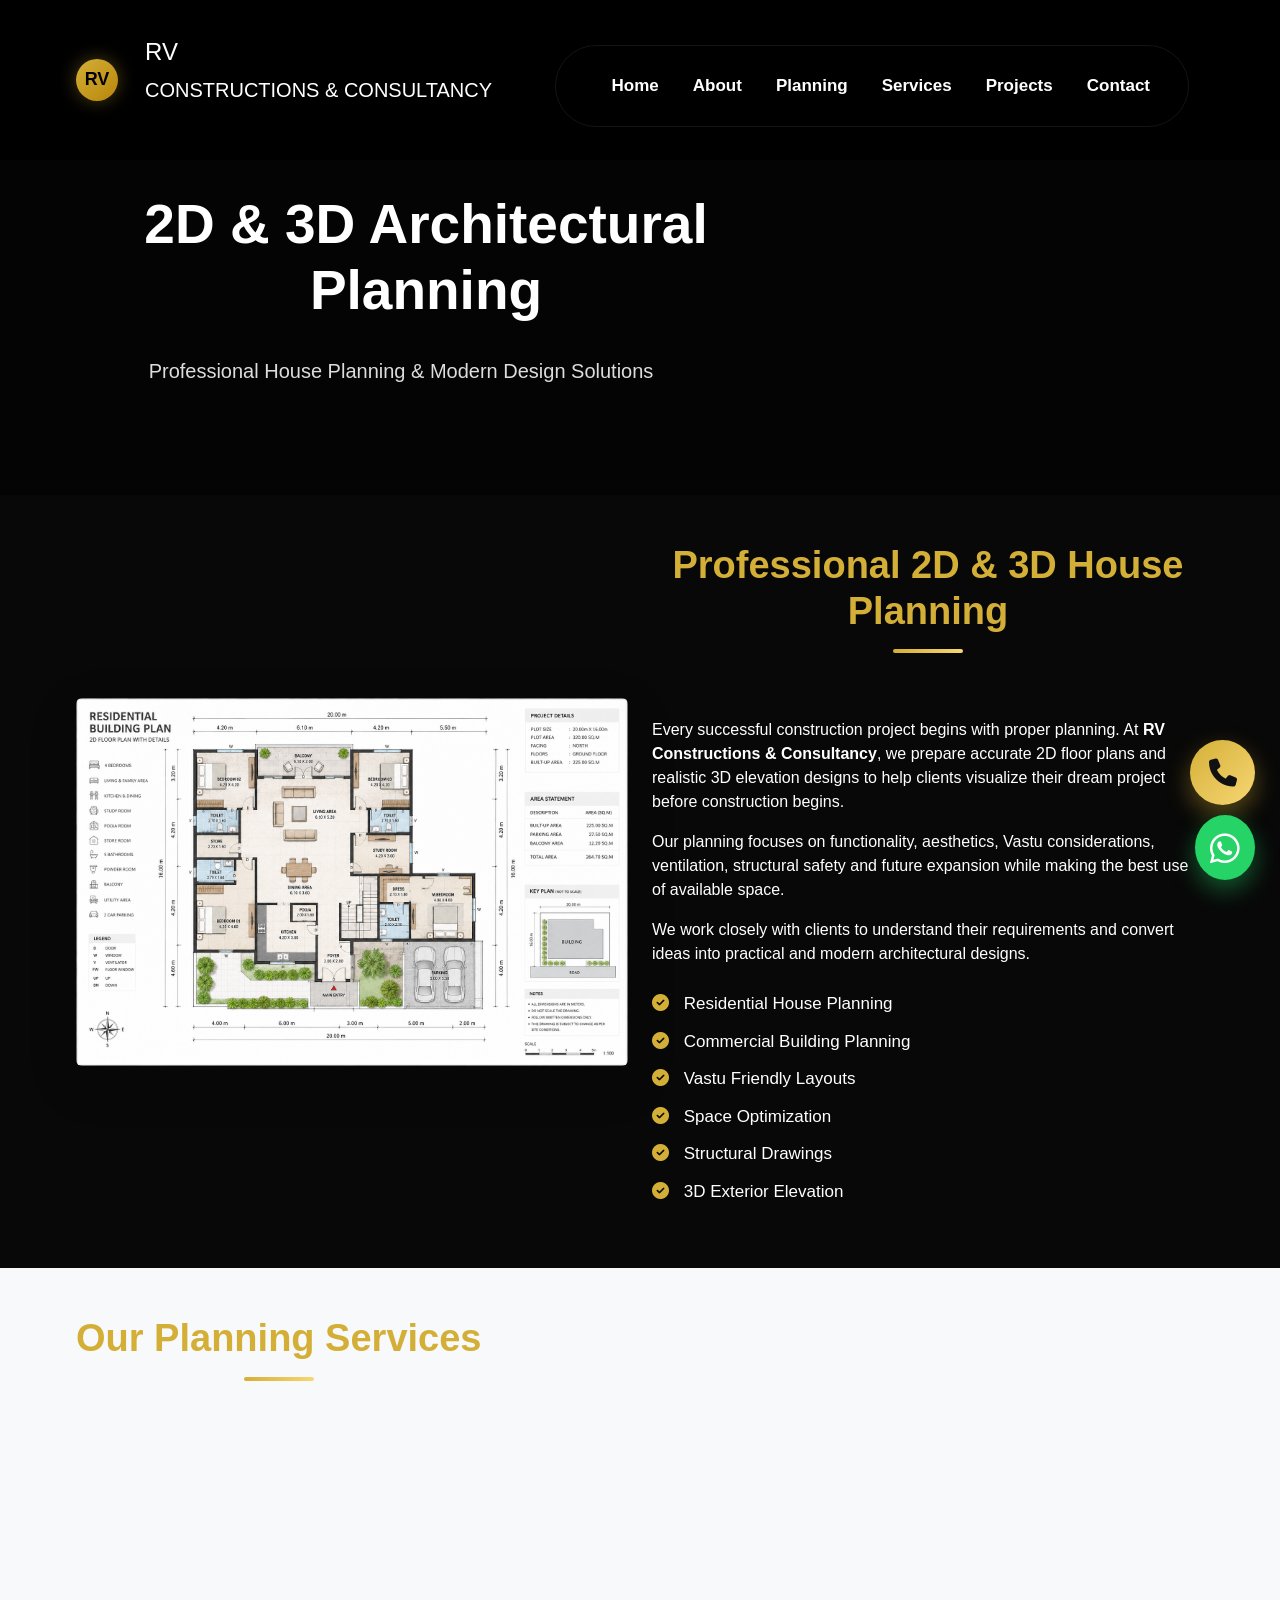
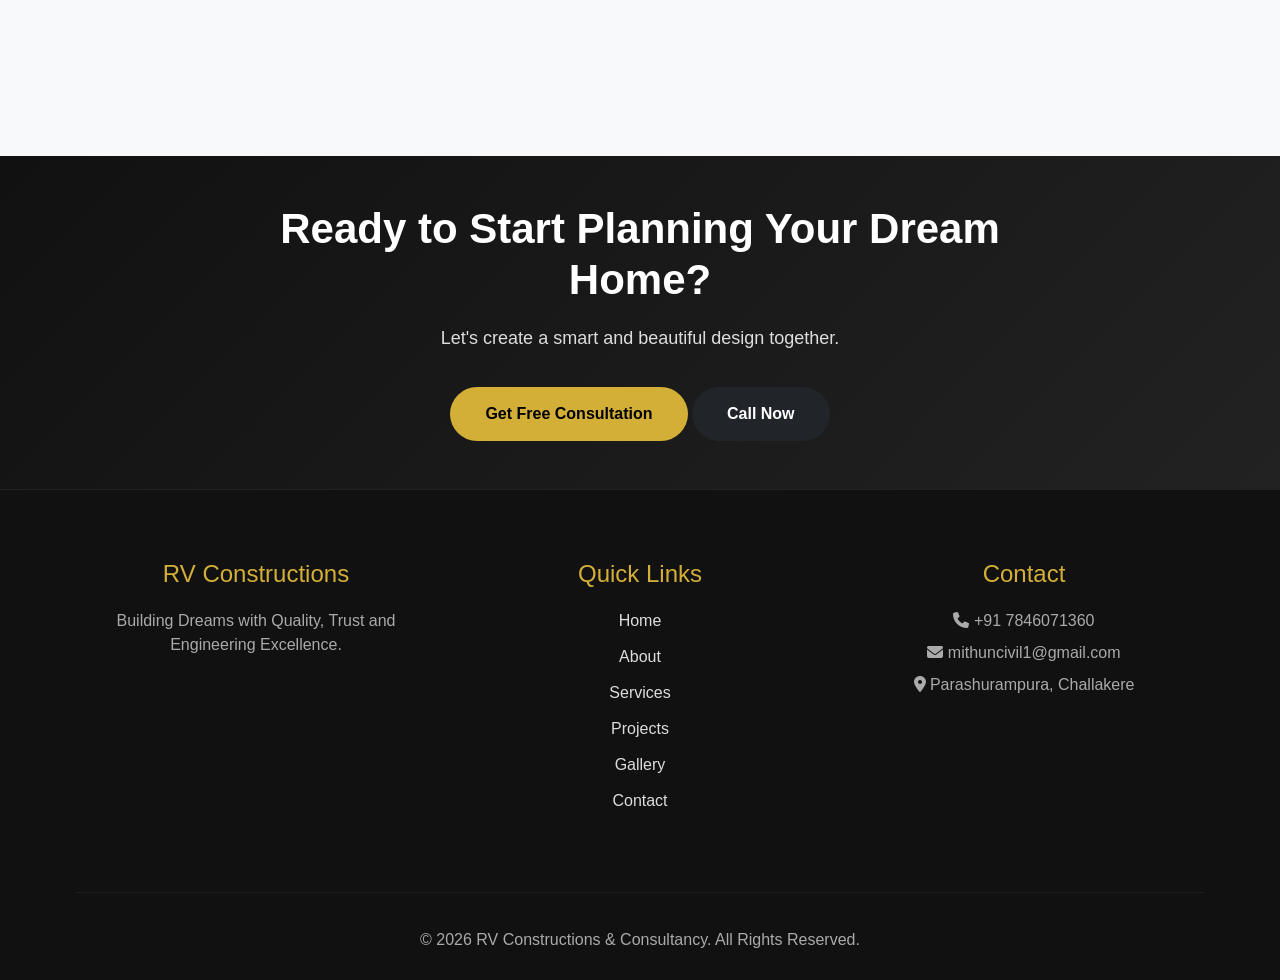
<file: app/planning.html>
<!DOCTYPE html>

<html lang="en">

<head>
    <meta charset="UTF-8">

    <meta name="viewport" content="width=device-width, initial-scale=1.0">

    <title>2D & 3D Planning | RV Constructions & Consultancy</title>

    <link href="https://cdn.jsdelivr.net/npm/bootstrap@5.3.3/dist/css/bootstrap.min.css" rel="stylesheet">
    <link rel="stylesheet" href="https://cdnjs.cloudflare.com/ajax/libs/font-awesome/6.5.2/css/all.min.css">
    <link rel="stylesheet" href="css/style.css">

</head>

<body>
    <nav class="navbar navbar-expand-lg fixed-top">
        <div class="container">
            <a class="navbar-brand" href="index.html">
                <div class="logo">
                    <div class="logo-icon"><span>RV</span></div>
                    <div class="logo-text">
                        <h4>RV</h4>
                        <p>CONSTRUCTIONS & CONSULTANCY</p>
                    </div>
                </div>
            </a>

            <button class="navbar-toggler" data-bs-toggle="collapse" data-bs-target="#navbarNav">
                <span class="navbar-toggler-icon"></span>
            </button>

            <div class="collapse navbar-collapse" id="navbarNav">
                <ul class="navbar-nav ms-auto">
                    <li class="nav-item"><a class="nav-link" href="index.html">Home</a></li>
                    <li class="nav-item"><a class="nav-link" href="about.html">About</a></li>
                    <li class="nav-item"><a class="nav-link active" href="planning.html">Planning</a></li>
                    <li class="nav-item"><a class="nav-link" href="services.html">Services</a></li>
                    <li class="nav-item"><a class="nav-link" href="projects.html">Projects</a></li>
                    <li class="nav-item"><a class="nav-link" href="contact.html">Contact</a></li>
                </ul>
            </div>
        </div>
    </nav>

    <section class="hero" style="min-height:55vh;">
        <div class="overlay"></div>
        <div class="container text-center">
            <h1>2D & 3D Architectural Planning</h1>
            <p>Professional House Planning & Modern Design Solutions</p>
        </div>
    </section>

    <section class="about-service py-5">
        <div class="container">
            <div class="row align-items-center">
                <div class="col-lg-6">
                    <img src="images/services/service4.jpg" class="img-fluid rounded shadow-lg" alt="2D & 3D Planning">
                </div>
                <div class="col-lg-6">
                    <h2 class="section-title">Professional 2D & 3D House Planning</h2>
                    <p>Every successful construction project begins with proper planning. At <strong>RV Constructions &
                            Consultancy</strong>, we prepare accurate 2D floor plans and realistic 3D elevation designs
                        to help clients visualize their dream project before construction begins.</p>
                    <p>Our planning focuses on functionality, aesthetics, Vastu considerations, ventilation, structural
                        safety and future expansion while making the best use of available space.</p>
                    <p>We work closely with clients to understand their requirements and convert ideas into practical
                        and modern architectural designs.</p>
                    <ul class="service-list">
                        <li><i class="fa-solid fa-circle-check"></i> Residential House Planning</li>
                        <li><i class="fa-solid fa-circle-check"></i> Commercial Building Planning</li>
                        <li><i class="fa-solid fa-circle-check"></i> Vastu Friendly Layouts</li>
                        <li><i class="fa-solid fa-circle-check"></i> Space Optimization</li>
                        <li><i class="fa-solid fa-circle-check"></i> Structural Drawings</li>
                        <li><i class="fa-solid fa-circle-check"></i> 3D Exterior Elevation</li>
                    </ul>
                </div>
            </div>
        </div>
    </section>

    <section class="py-5 bg-light">
        <div class="container">
            <h2 class="section-title text-center mb-5">Our Planning Services</h2>
            <div class="row g-4">
                <div class="col-md-4">
                    <div class="service-card h-100"><i class="fa-solid fa-ruler-combined fa-3x text-warning mb-3"></i>
                        <h4>2D Floor Plans</h4>
                        <p>Accurate room layouts and construction drawings for residential and commercial buildings.</p>
                    </div>
                </div>
                <div class="col-md-4">
                    <div class="service-card h-100"><i class="fa-solid fa-cube fa-3x text-warning mb-3"></i>
                        <h4>3D Elevation Design</h4>
                        <p>Modern front elevation and realistic 3D visualization before construction.</p>
                    </div>
                </div>
                <div class="col-md-4">
                    <div class="service-card h-100"><i class="fa-solid fa-compass-drafting fa-3x text-warning mb-3"></i>
                        <h4>Structural Planning</h4>
                        <p>Beam layouts, column positioning, staircase planning and structural concepts.</p>
                    </div>
                </div>
            </div>
        </div>
    </section>

    <section class="cta-banner py-5">
        <div class="container">
            <div class="row justify-content-center text-center">
                <div class="col-lg-8">
                    <h2>Ready to Start Planning Your Dream Home?</h2>
                    <p>Let's create a smart and beautiful design together.</p>
                    <a href="contact.html" class="btn btn-gold">Get Free Consultation</a>
                    <a href="tel:+917846071360" class="btn btn-dark">Call Now</a>
                </div>
            </div>
        </div>
    </section>

    <footer>
        <div class="container">
            <div class="row">
                <div class="col-lg-4">
                    <h4>RV Constructions</h4>
                    <p>Building Dreams with Quality, Trust and Engineering Excellence.</p>
                </div>
                <div class="col-lg-4">
                    <h4>Quick Links</h4>
                    <ul class="footer-links">
                        <li><a href="index.html">Home</a></li>
                        <li><a href="about.html">About</a></li>
                        <li><a href="services.html">Services</a></li>
                        <li><a href="projects.html">Projects</a></li>
                        <li><a href="gallery.html">Gallery</a></li>
                        <li><a href="contact.html">Contact</a></li>
                    </ul>
                </div>
                <div class="col-lg-4">
                    <h4>Contact</h4>
                    <p><i class="fa-solid fa-phone"></i> +91 7846071360</p>
                    <p><i class="fa-solid fa-envelope"></i> mithuncivil1@gmail.com</p>
                    <p><i class="fa-solid fa-location-dot"></i> Parashurampura, Challakere</p>
                </div>
            </div>
            <hr>
            <div class="text-center">
                <p>© 2026 RV Constructions & Consultancy. All Rights Reserved.</p>
            </div>
        </div>
    </footer>

    <a href="tel:+917846071360" class="call-float"><i class="fa-solid fa-phone"></i></a>
    <a href="https://wa.me/917846071360" class="whatsapp-float" target="_blank"><i
            class="fa-brands fa-whatsapp"></i></a>

    <script src="https://cdn.jsdelivr.net/npm/bootstrap@5.3.3/dist/js/bootstrap.bundle.min.js"></script>
    <script src="js/script.js"></script>
</body>

</html>
</file>
<file: css/style.css>
/* =====================================================
   RV CONSTRUCTIONS & CONSULTANCY
   Version 1.0
===================================================== */

:root{

    --primary:#D4AF37;
    --secondary:#080808;
    --dark:#111111;
    --light:#ffffff;
    --gray:#d9d9d9;
    --transition:.4s ease;

}

*{

    margin:0;
    padding:0;
    box-sizing:border-box;

}

html{

    scroll-behavior:smooth;

}

body{

    font-family:'Poppins',sans-serif;
    background:var(--secondary);
    color:var(--light);
    overflow-x:hidden;

}

a{

    text-decoration:none;

}

img{

    max-width:100%;
    display:block;

}

section{

    padding:100px 0;

}

.container{

    width:90%;
    max-width:1200px;
    margin:auto;

}

/* ===========================
   Scroll Progress Bar
=========================== */

#progressBar{
    position:fixed;
    top:0;
    left:0;
    width:0%;
    height:4px;
    background:#D4AF37;
    z-index:99999;
    transition:width .15s linear;
}




/*=========================
NAVBAR
=========================*/

.navbar{
backdrop-filter:blur(12px);
padding:12px 0;
transition:.3s;
box-shadow:0 8px 20px rgba(0,0,0,.25);

}

.navbar .container{
    display:flex;
    align-items:center;

}

.navbar-brand{
    color:white !important;
    display:flex;
    align-items:center;
    padding:0;
    margin:0;

}

/*=========================
LOGO
=========================*/

.logo{

    display:flex;
    align-items:center;
    justify-content:center;
    gap: 15px;

}

.logo-icon{

    width:55px;
    height:55px;
    border-radius:50%;
    background:linear-gradient(135deg,#D4AF37,#B8860B);
    display:flex;
    justify-content:center;
    align-items:center;
    color:#000;
    font-size:24px;
    font-weight:700;
    box-shadow:0 0 18px rgba(212,175,55,.35);

}

.logo-text{
    display:flex;
    flex-direction:column;
    justify-content:center;
    margin-left:12px;
}


.logo-text h3{

margin:0;

font-size:34px;

font-weight:800;

color:#fff;

line-height:1;

}

.logo-text span{

margin-top:5px;

font-size:14px;

letter-spacing:3px;

color:#D4AF37;

text-transform:uppercase;

font-weight:600;

}

.nav-link{

color:#fff;

font-weight:600;

margin-left:18px;

transition:.3s;

position:relative;

}

.nav-link:hover{

color:#D4AF37;

}

.nav-link::after{

content:"";

position:absolute;

left:50%;

bottom:-6px;

width:0;

height:2px;

background:#D4AF37;

transition:.3s;
transform:translateX(-50%);

}

.nav-link:hover::after{

width:100%;

}

.nav-link.active::after{

width:70%;

}

/*==============================
BREADCRUMB
==============================*/

.breadcrumb-section{

    padding:120px 0 20px;

    background:#080808;

}

.breadcrumb{

    background:none;

    margin:0;

}

.breadcrumb-item a{

    color:#D4AF37;

    text-decoration:none;

    transition:.3s;

}

.breadcrumb-item a:hover{

    color:white;

}

.breadcrumb-item.active{

    color:#bdbdbd;

}

.breadcrumb-item + .breadcrumb-item::before{

    color:#666;

}

/*=========================
HERO
=========================*/

.hero{
    min-height:100vh;
    background:#080808;
    display:flex;
    align-items:center;
    position:relative;
    padding:140px 0 80px;
    padding-top:180px;
    padding-bottom:80px;
}


.overlay{
    position:absolute;
    top:0;
    left:0;
    width:100%;
    height:100%;
    background:rgba(0,0,0,.45);
    z-index:1;
    pointer-events:none;
}

.hero .container{
    position:relative;
    z-index:2;
}



.gold-text{
    color:#D4AF37;
    letter-spacing:2px;
    margin-bottom:18px;
    font-size:18px;
}

.hero h1{

    font-size:55px;

    line-height:1.2;

    font-weight:700;

    max-width:700px;
    

}

.hero p{

    margin-top:30px;

    font-size:20px;

    color:#ddd;

    line-height:1.8;

    max-width:650px;

}

.hero-btns{

    margin-top:40px;

    display:flex;

    gap:20px;

    flex-wrap:wrap;

}

.hero-img{

    animation:float 4s ease-in-out infinite;

}

.hero-company{

font-size:18px;
font-weight:600;
letter-spacing:3px;
color:#d4af37;
margin:18px 0 10px;
font-family:'Poppins',sans-serif;
}

.hero-rv{
    font-size:2.2rem;
    font-family: 'Cinzel', serif;
    font-weight:800;
    color:#fff;
    letter-spacing:4px;
    text-transform:uppercase;
}



.hero-name{
    font-size:1.4rem;
    font-family:'Playfair Display', serif;
    font-weight:800;
    color:#d4af37;
    letter-spacing:2px;
    text-transform:uppercase;
}


.navbar-nav{

backdrop-filter:blur(14px);

padding:15px 30px;

border-radius:50px;

border:1px solid rgba(255,255,255,.08);
width:auto;

}

/*=========================
BUTTONS
=========================*/

.btn{
    padding:14px 34px;
    border-radius:40px;
    transition:all .35s ease;
    font-weight:600;

}

.btn-gold{
    background:var(--primary);
    color:#000;

}

.btn-gold:hover{
    background:#fff;
    color:#000;
    transform:translateY(-3px);

}

.btn-outline-light:hover{
    transform:translateY(-3px);

}

.btn:hover{
    transform:translateY(-4px);

}

/*=========================
SECTION TITLE
=========================*/

.section-title{
    text-align:center;
    margin-bottom:50px;
    font-size:38px;
    font-weight:700;
    color:var(--primary);
    position:relative;
    display:inline-block;

}

.section-title::after{
    content:"";
    width:70px;
    left:0;
    height:4px;
    bottom:-12px;
    background:linear-gradient(90deg,#d4af37,#f7d774);
    display:block;
    margin:15px auto;
    border-radius:20px;
    transition:.4s;

}

section:hover .section-title::after{
    width:150px;

}

/* ===========================
   ABOUT SECTION
=========================== */

.about{
    padding:100px 0;
}

.about-img{
    width:90%;
    max-width:480px;
    border-radius:18px;
    transition:.4s;
}

.about-img:hover{
    transform:scale(1.03);
}

.about p{
    color:#d9d9d9;
    font-size:17px;
    line-height:1.9;
    margin-bottom:18px;
}

.about strong{
    color:#D4AF37;
}

.about-highlights{
    display:grid;
    grid-template-columns:repeat(2,1fr);
    gap:18px;
    margin-top:30px;
}

.about-highlights div{
    background:#111;
    padding:18px;
    border-left:4px solid #D4AF37;
    border-radius:12px;
    color:#fff;
    font-weight:600;
    transition:.35s;
}

.about-highlights div:hover{
    transform:translateY(-5px);
    box-shadow:0 10px 25px rgba(212,175,55,.25);
}

.about-highlights i{
    color:#D4AF37;
    margin-right:8px;
}

.about-title{
    text-align:center;
    margin-bottom:35px;
}

.about-title span{
    display:block;
    font-size:36px;
    font-weight:700;
    color:#D4AF37;
    margin-bottom:8px;
}

.about-title strong{
    display:block;
    color:#fff;
    font-size:35px;
    line-height:1.2;
    font-weight:800;
}

@media(max-width:768px){

.about{
    text-align:center;
}

.about-img{
    width:100%;
    margin-bottom:30px;
}

.about-highlights{
    grid-template-columns:1fr;
}

}

/*=========================
FOUNDER
=========================*/

.founder{

    background:#101010;

}

.founder-img{

    width:280px;

    height:280px;

    border-radius:50%;

    object-fit:cover;

    border:6px solid var(--primary);

    margin:auto;

}

.founder h3{

    color:var(--primary);

    margin-top:20px;

}

.founder h5{

    color:#ddd;

    margin-bottom:25px;

}

.founder p{

    line-height:1.9;

    color:#ccc;

}

/*=========================
FLOAT ANIMATION
=========================*/

@keyframes float{

0%{

transform:translateY(0);

}

50%{

transform:translateY(-15px);

}

100%{

transform:translateY(0);

}

}

/*======================================
 SERVICES
======================================*/

.services{

    background:#0d0d0d;

}

.service-card{
    background:#171717;
    border:1px solid #2c2c2c;
    border-radius:18px;
    padding:25px;
    height:auto;
    overflow:visible;
    text-align:center;
    transition:all .4s ease;
    opacity:0;
    transform:translateY(40px);

}

.service-img{
    width:100%;
    height:210px;
    object-fit:cover;
    border-radius:12px;
    margin-bottom:20px;
    transition:.5s;
}

.service-card:hover{
    transform:translateY(-12px);
    box-shadow:0 20px 45px rgba(0,0,0,.18);
    border-color:var(--primary);

}

.service-card:hover .service-img{
    transform:scale(1.06);
    filter:brightness(1.08);
}


.service-card i{

    font-size:50px;

    color:var(--primary);

    margin-bottom:25px;

}

.service-card h4{

margin-top:5px;

margin-bottom:15px;

font-size:24px;

font-weight:700;

}

.service-card p{

color:#cccccc;

font-size:15px;

line-height:1.8;

margin-top:12px;

}

.service-link{
    text-decoration:none;
    color:inherit;
    display:block;
}


.service-list{
list-style:none;
padding:0;
margin-top:25px;
}

.service-list li{
margin-bottom:12px;
font-size:17px;
}

.service-list i{
color:#d4af37;
margin-right:10px;
}

.about-service img{

transition:.5s;

}

.about-service img:hover{

transform:scale(1.03);

box-shadow:0 20px 45px rgba(0,0,0,.2);

}

.about-service .btn{

margin-right:12px;
margin-top:15px;

}

/*======================================
 WHY CHOOSE US
======================================*/

.why-us{
    background:#111;

}

.why-us img{
    border-radius:20px;
    box-shadow:0 20px 45px rgba(0,0,0,.18);

}

.why-box{
    background:#171717;
    padding:25px;
    border-radius:15px;
    margin-bottom:20px;
    border-left:4px solid var(--primary);
    opacity:0;
    transform:translateY(40px);
    transition:.8s;

}

.why-box:hover{
    transform:translateX(8px);

}

.why-box h4{
    color:var(--primary);
    margin-bottom:12px;

}

.why-box p{
    color:#d5d5d5;
    line-height:1.8;

}

.why-box.show{
    opacity:1;
    transform:translateY(0);
    box-shadow:0 15px 35px rgba(0,0,0,.2);
}


/*======================================
 ACHIEVEMENTS
======================================*/

.stats{
    background:#080808;
    padding:60px 0;
}

.stats-card{
    background:#141414;
    border:1px solid #2a2a2a;
    border-radius:15px;
    padding:25px 15px;
    margin-bottom:15px;
    height:100%;
    min-height:220px;
    display:flex;
    flex-direction:column;
    justify-content:center;
    opacity:0;
    transform:translateY(40px);
    transition:.8s;
}

.stats-card.show{
    opacity:1;
    transform:translateY(0);
}

.stats-card:hover{
    transform:translateY(-8px);
    border-color:#D4AF37;
    box-shadow:0 10px 25px rgba(212,175,55,.18);
}

.stats h2{
    color:#D4AF37;
    font-size:32px;
    font-weight:700;
    margin-bottom:8px;
}

.stats p{
    color:#ddd;
    font-size:15px;
    font-weight:600;
    margin:0;
}

.stats-card i{
    font-size:32px;
    color:#D4AF37;
    margin-bottom:15px;
}

.stats-card:hover i{
    transform:scale(1.15);
    transition:.35s;
    color:#d4af37;

}

/*======================================
 PROJECTS
======================================*/

.projects{
    background:#111;
}

.project-card{
    overflow:hidden;
    border-radius:18px;
    border:1px solid #2a2a2a;
    margin-bottom:25px;
    opacity:0;
    transform:translateY(40px);
    transition:.8s;
}

.project-card.show{
    opacity:1;
    transform:translateY(0);

}

.project-image{
    position:relative;
    overflow:hidden;
}

.project-image img{
    width:100%;
    height:240px;
    object-fit:cover;
    transition:transform .5s ease;
    border-radius:15px;
}

.project-overlay{
    position:absolute;
    left:0;
    bottom:0;
    width:100%;
    padding:25px;
    background:linear-gradient(
        transparent,
        rgba(0,0,0,.9)
    );

    transform:translateY(100%);
    transition:.4s;
}

.project-overlay h4{
    color:#D4AF37;
    margin-bottom:10px;
    font-size:20px;
}

.project-overlay p{
    color:white;
    margin:0;
    font-size:14px;
}

.project-card:hover img{
    transform:scale(1.12);
}

.project-card:hover .project-overlay{
    transform:translateY(0);
}

.project-card:hover .project-image img{
    transform:scale(1.08);
}

.project-card:hover{
    border-color:#D4AF37;
    box-shadow:0 15px 35px rgba(212,175,55,.2);
}

/*======================================
 GALLERY
======================================*/

.gallery{

    background:#0b0b0b;

}

.gallery-img{

    width:100%;

    height:250px;

    object-fit:cover;

    border-radius:15px;

    margin-bottom:25px;

    transition:.4s;
    opacity:0;
    transform:scale(.9);

}

.gallery-img:hover{

    transform:scale(1.05);

    box-shadow:0 15px 35px rgba(212,175,55,.2);

}

.gallery .row{

row-gap:20px;

}

/*======================================
 TESTIMONIAL
======================================*/

.testimonial{

    background:#111;

}

.testimonial-card{
    max-width:800px;
    margin:auto;
    background:#1b1b1b;
    padding:25px;
    border-radius:15px;
    text-align:center;
    border:1px solid #333;
    margin-bottom:20px;

}

.testimonial-card p{
    font-size:15px;
    color:#ddd;
    line-height:1.7;
    font-style:italic;

}

.testimonial-card h5{
    color:gold;
    margin-top:15px;
    font-size:18px;

}

.testimonial-card span{

    color:var(--primary);

    font-weight:600;

}

.stars{

font-size:20px;

margin-bottom:15px;

}

/*======================================
 CTA SECTION
======================================*/

.cta{

    background:linear-gradient(135deg,#D4AF37,#b99122);

    padding:90px 0;

    text-align:center;

}

.cta h2{

    color:#000;

    font-size:46px;

    font-weight:700;

    margin-bottom:20px;

}

.cta p{

    color:#222;

    font-size:20px;

    margin-bottom:35px;

}

.cta .btn{

    margin:10px;

}

/*======================================
 CONTACT
======================================*/

.contact{
    background:#0b0b0b;
    text-align:center;

}

.contact h4{
    color:var(--primary);
    font-size:25px;
    margin-bottom:20px;
    font-weight:600;

}

.contact p{
    color:#ddd;
    margin-bottom:18px;
    font-size:15px;
    line-height:1.8;

}

.contact i{
    color:var(--primary);
    margin-right:12px;
    width:25px;

}

.contact .form-control{
    background:#181818;
    border:1px solid #333;
    color:white;
    padding:14px;
    border-radius:12px;
    font-size:16px;
    margin-bottom:15px;

}

.contact .form-control:focus{
    border-color:var(--primary);
    box-shadow:none;
    background:#181818;
    color:white;

}

.contact textarea{
    resize:none;

}

.contact ::placeholder{
    color:#999;

}

.contact .col-lg-6{
    margin-bottom:30px;

}

.contact .btn{
    padding:14px;
    font-size:16px;

}

/*======================================
 FOOTER
======================================*/

footer{
    background:#050505;
    padding:50px 0 30px;
    text-align:center;
    border-top:1px solid #222;

}

footer .col-lg-4{
    margin-bottom:28px;

}

footer h4{
    color:var(--primary);
    margin-bottom:15px;

}

footer p{
    color:#aaa;
    margin-bottom:8px;

}

.footer-links{
    padding-left:0;
    list-style:none;

}

.footer-links li{
    margin-bottom:10px;

}

.footer-social{
    justify-content:center;

}

/*======================================
 WHATSAPP FLOAT BUTTON
======================================*/

.whatsapp{
    position:fixed;
    right:25px;
    bottom:25px;
    width:60px;
    height:60px;
    background:#25D366;
    border-radius:50%;
    display:flex;
    justify-content:center;
    align-items:center;
    color:#fff;
    font-size:30px;
    text-decoration:none;
    z-index:9999;
    transition:.3s;
    box-shadow:0 10px 25px rgba(0,0,0,.35);

}

.whatsapp:hover{
    transform:scale(1.1);
    color:#fff;

}

/*======================================
 BACK TO TOP
======================================*/

#topBtn{
    position:fixed;
    left:25px;
    bottom:50px;
    width:55px;
    height:55px;
    border:none;
    border-radius:50%;
    background:#d4af37;
    color:#111;
    box-shadow:0 8px 20px rgba(212,175,55,.25);
    font-size:22px;
    cursor:pointer;
    display:none;
    z-index:9999;
    transition:.3s;

}

#topBtn:hover{
    transform:translateY(-5px);
    background:#f7d774;
    box-shadow:0 12px 24px rgba(212,175,55,.4);

}



/*======================================
 SCROLLBAR
======================================*/

::-webkit-scrollbar{

    width:10px;

}

::-webkit-scrollbar-track{

    background:#111;

}

::-webkit-scrollbar-thumb{

    background:var(--primary);

    border-radius:20px;

}

::-webkit-scrollbar-thumb:hover{

    background:#f1c84b;

}

/*======================================
 SIMPLE FADE ANIMATION
======================================*/

.fade-up{

    opacity:0;

    transform:translateY(40px);

    transition:all .8s ease;

}

.fade-up.show{

    opacity:1;

    transform:translateY(0);

}

/*======================================
 RESPONSIVE DESIGN
======================================*/

/* Large Devices */

@media (max-width:1200px){

.hero h1{

font-size:58px;

}

.section-title{

font-size:38px;

}

}

/* Tablets */

@media (max-width:992px){

section{

padding:80px 0;

}

.navbar{

padding:15px 0;

}

.navbar-collapse{
padding:0;
width:auto;
flex-grow:0;

}

.nav-link{

margin:12px 0;
position:relative;

}

.hero{

text-align:center;

padding:140px 0 80px;

min-height:auto;

}

.hero h1{

font-size:50px;

margin:auto;

}

.hero p{

margin:auto;

margin-top:25px;

}

.hero-btns{

justify-content:center;

}

.hero-img{

margin-top:60px;

max-width:400px;

margin-left:auto;

margin-right:auto;

}

.about img{

margin-bottom:25px;

border-radius:18px;

}

.founder{

text-align:center;

}

.founder-img{

margin-bottom:35px;

}

.stats .col-md-3{

margin-bottom:30px;

}

.contact .col-lg-6{

margin-bottom:40px;

}

}

/* Mobile */

@media (max-width:768px){

.hero{

padding-top:110px;

}

.hero h1{

font-size:38px;

}

.hero p{

font-size:17px;

}

.section-title{

font-size:32px;

}



.logo-icon{

width:48px;

height:48px;

font-size:18px;

}

.service-card{

padding:30px;
opacity:0;
    transform:translateY(40px);

}

.service-card.show{

opacity:1;

transform:translateY(0);

}

.service-card i{

font-size:42px;

}

.project-card img{

height:220px;

}

.gallery-img{
    height:230px;
    opacity:0;
    transform:scale(.9);
    transition:.8s;
}

.gallery-img.show{
opacity:1;
transform:scale(1);
}


.cta{

padding:70px 20px;

}

.cta h2{

font-size:34px;

}

.cta p{

font-size:18px;

}

.testimonial-card{

padding:35px 25px;

}

.testimonial-card p{

font-size:17px;

}

.whatsapp{

width:55px;

height:55px;

font-size:26px;

right:18px;

bottom:18px;

}



footer{

text-align:center;

}

footer .text-lg-end{

text-align:center !important;

margin-top:25px;

}

}

/* Small Mobile */

@media (max-width:576px){

.hero h1{

font-size:30px;

line-height:1.4;

}

.hero p{

font-size:16px;

line-height:1.8;

}

.hero-btns{

flex-direction:column;

align-items:center;

}

.hero-btns .btn{

width:100%;

max-width:260px;

}

.btn{

padding:14px 24px;

}

.section-title{

font-size:28px;

}

.stats h2{

font-size:46px;

}

.stats p{

font-size:17px;

}

.stats p{

font-size:16px;

}

.contact .form-control{

padding:14px;

}

}

/*======================================
 UTILITIES
======================================*/

.text-gold{

color:var(--primary);

}

.bg-dark-section{

background:#111;

}

.rounded-xl{

border-radius:20px;

}

.shadow-gold{

box-shadow:0 10px 35px rgba(212,175,55,.18);

}

.transition{

transition:all .4s ease;

}

.hover-up:hover{

transform:translateY(-8px);

}

.border-gold{

border:1px solid var(--primary);

}

/*======================================
 SELECTION
======================================*/

::selection{

background:var(--primary);

color:#000;

}


/*=========================
FLOATING WHATSAPP
=========================*/

.whatsapp-float{

position:fixed;

bottom:20px;

right:25px;

width:60px;

height:65px;

background:#25D366;

border-radius:50%;

display:flex;

justify-content:center;

align-items:center;

font-size:34px;

color:#fff;

text-decoration:none;

z-index:9999;

transition:.3s;

animation:pulse 2s infinite;
box-shadow:0 10px 25px rgba(37,211,102,.4);
}

.whatsapp-float:hover{

transform:scale(1.12);

color:#fff;

}

@keyframes pulse{

0%{

box-shadow:0 0 0 0 rgba(37,211,102,.6);

}

70%{

box-shadow:0 0 0 18px rgba(37,211,102,0);

}

100%{

box-shadow:0 0 0 0 rgba(37,211,102,0);

}

}


/*=========================
FLOATING CALL
=========================*/

.call-float{
    position:fixed;
    bottom:95px;
    right:25px;
    width:65px;
    height:65px;
    background:linear-gradient(135deg,#d4af37,#f7d774);
    border-radius:50%;
    display:flex;
    justify-content:center;
    align-items:center;
    font-size:28px;
    color:#111;
    border-radius:50%;
    text-decoration:none;
    box-shadow:0 10px 25px rgba(209, 171, 46, 0.4);
    z-index:999;
    transition:.35s;
    animation:pulse 2s infinite;
}



.call-float:hover{
    transform:translateY(-5px);
    background:#ffffff;
    box-shadow:0 15px 30px rgba(212,175,55,.6);
    color:#111;

}





/*=========================
FOOTER
=========================*/

footer{

background:#111;

padding:70px 0 20px;

color:#ddd;

}

footer h4{

color:#D4AF37;

margin-bottom:20px;

}

.footer-links{

list-style:none;

padding:0;

}

.footer-links li{

margin-bottom:12px;

}

.footer-links a{

color:#ddd;

text-decoration:none;

transition:.3s;

}

.footer-links a:hover{

color:#D4AF37;

padding-left:8px;

}

footer hr{

border-color:#444;

margin:35px 0;

}


/*=========================
HOME HERO SLIDER
=========================*/

.hero-slider-img{
    width:100%;
    height:600px;
    object-fit:cover;
    border-radius:20px;
}

@media(max-width:768px){

.hero-slider-img{

height:350px;

}

}

.carousel-fade .carousel-item{

transition:opacity 1.2s ease-in-out;

}

/*====================================================
RESPONSIVE DESIGN
====================================================*/

/* Tablets */
@media (max-width: 992px){

.navbar-brand{
    display:flex;
    align-items:center;
}

.hero{
    padding:120px 0 80px;
}

.hero h1{
    font-size:52px;
}

.hero p{
    font-size:18px;
}

.hero-img{
    margin-top:40px;
    max-width:80%;
}

.about-img{
    margin-bottom:40px;
}

}


/* Mobile */

@media (max-width:768px){

body{
    overflow-x:hidden;
}

section{
    padding:70px 0;
}

.container{
    padding-left:20px;
    padding-right:20px;
}

.navbar-brand img{
    width:50px;
    height:50px;
}

.logo-text h3{
    font-size:18px;
}

.logo-text span{
    font-size:9px;
    letter-spacing:2px;
}

.navbar-nav{
    text-align:center;
    margin-top:20px;
}

.nav-item{
    margin:8px 0;
}

.hero{
    padding-top:170px;
    padding-bottom:80px;
    text-align:center;
}

.hero-company{
    justify-content:center;
    gap:8px;
}

.hero-rv{
    font-size:1.8rem;
}

.hero-name{
    font-size:.95rem;
    letter-spacing:1px;
}

.hero h1{
    font-size:34px;
    line-height:1.3;
}

.hero p{

    font-size:17px;

}

.hero-btns{

    display:flex;

    flex-direction:column;

    gap:15px;

    align-items:center;

}

.hero-btns .btn{

    width:220px;

}

.hero-img{

    margin-top:40px;

    max-width:90%;

}

.section-title{

    font-size:32px;

}

.about-img{

    margin-bottom:35px;

}

.card{

    margin-bottom:25px;

}

footer{

    text-align:center;

}

.service-img{
    height:220px;
}

}





/*=========================
MOBILE FLOATING BUTTONS
=========================*/

@media (max-width:768px){

.whatsapp-float{
    width:60px;
    height:58px;
    font-size:30px;
    right:15px;
    bottom:20px;

}

.call-float{
    width:58px;
    height:58px;
    font-size:24px;
    right:15px;
    bottom:95px;

}




/* Mobile Logo */

.navbar-brand{
    display:flex;
    align-items:center;
    gap:10px;
}

.navbar-brand img{
    width:50px;
    height:50px;
}

.logo-text{
    margin-left:8px;
}

.logo-text h3{
    font-size:18px;
    margin:0;
    line-height:1;
}

.logo-text span{
    display:block;
    font-size:9px;
    letter-spacing:2px;
    margin-top:4px;
}

/* Mobile Navbar */

.navbar-collapse{
    background:#111;
    padding:20px;
    border-radius:15px;
    margin-top:15px;
    max-height:70vh;
    overflow-y:auto;
}

.navbar-nav .nav-link{
    padding:12px 0;
    font-size:18px;
    text-align:center;
}

.hero{
    min-height:auto;
    padding-top:120px;
    padding-bottom:60px;
    display:flex;
    align-items:flex-start;
    padding:140px 0 80px;
}

.service-img{

height:150px;

}

}


/*======================================
 HERO SLIDER CONTROLS
======================================*/

.carousel-control-prev,
.carousel-control-next{

    width:50px;
    height:50px;
    top:50%;
    transform:translateY(-50%);
    background:rgba(0,0,0,.45);
    border-radius:50%;
}

.carousel-control-prev{
    left:15px;
}

.carousel-control-next{
    right:15px;
}

.carousel-control-prev:hover,
.carousel-control-next:hover{

    background:#D4AF37;

}

.carousel-indicators button{

    width:12px !important;
    height:12px !important;
    border-radius:50%;
    background:#D4AF37 !important;

}

.carousel-indicators{

    bottom:-10px;

}



/*======================================
OUR PROCESS
======================================*/

.process{
    background:#0d0d0d;

}

.process .row{
    row-gap:20px;

}


.process-card{

background:#171717;
padding:20px 15px;
border-radius:15px;
text-align:center;
height:100%;
transition:.35s;
border:1px solid #2a2a2a;

}

.process-card:hover{

transform:translateY(-10px);
border-color:#D4AF37;
box-shadow:0 15px 35px rgba(212,175,55,.18);

}

.process-icon{

width:60px;
height:60px;
margin:0 auto 15px;
margin-bottom:20px;
background:#D4AF37;
border-radius:50%;
display:flex;
justify-content:center;
align-items:center;
font-size:24px;
color:#000;

}

.process-card h5{
    margin-bottom:10px;
    font-weight:700;
    font-size:18px;

}

.process-card p{
    color:#bbb;
    font-size:14px;
    line-height:1.6;

}


.process-card:hover .process-icon{
    transform:rotate(12deg) scale(1.1);
    transition:.35s;

}

/*======================================
CLIENT TESTIMONIALS
======================================*/

.stars{
    color:#D4AF37;
    font-size:24px;
    margin-bottom:15px;
}

.testimonial-card{
    background:#151515;
    border-radius:20px;
    padding:35px;
    height:100%;
    transition:.4s;
    border:1px solid rgba(255,255,255,.08);
}

.testimonial-card:hover{
    transform:translateY(-10px);
    box-shadow:0 15px 35px rgba(212,175,55,.15);
}

.testimonial-card h5{
    margin-top:20px;
    color:#D4AF37;
    font-weight:700;
}

.testimonial-card span{
    color:#bbb;
}


/*======================================
FAQ
======================================*/

.faq{
background:#0d0d0d;

}

.accordion-item{
background:#151515;
border:1px solid rgba(255,255,255,.08);
margin-bottom:15px;
border-radius:12px;
overflow:hidden;

}

.accordion-button{
background:#151515;
color:#fff;
font-weight:600;
font-size:16px;
padding:18px;

}

.accordion-button:not(.collapsed){
background:#D4AF37;
color:#000;

}

.accordion-button:focus{
box-shadow:none;

}

.accordion-body{
background:#1b1b1b;
color:#ddd;
font-size:15px;
line-height:1.7;

}


/* ===========================
   CTA Banner
=========================== */

.cta-banner{

padding:80px 20px;

background:linear-gradient(135deg,#111,#222);

text-align:center;

color:#fff;

}

.cta-banner h2{

font-size:42px;

font-weight:700;

margin-bottom:20px;

}

.cta-banner p{

font-size:18px;

max-width:700px;

margin:auto;

margin-bottom:35px;

color:#ddd;

}

.cta-buttons{

display:flex;

justify-content:center;

gap:20px;

flex-wrap:wrap;

}

.cta-buttons .btn{

padding:14px 35px;

font-size:18px;

border-radius:40px;

}


/* ===========================
   PRELOADER
=========================== */

#preloader{

position:fixed;

top:0;

left:0;

width:100%;

height:100%;

background:#0d0d0d;

display:flex;

justify-content:center;

align-items:center;

z-index:99999;

transition:.6s;

}

.loader-box{

text-align:center;

color:white;

}

.loader-logo{

width:90px;

height:90px;

background:#d4af37;

color:#111;

font-size:38px;

font-weight:bold;

border-radius:50%;

display:flex;

justify-content:center;

align-items:center;

margin:auto;

margin-bottom:20px;

}

.loader-box h3{

margin-bottom:25px;

font-size:24px;

}

.loader{

width:55px;

height:55px;

border:5px solid #444;

border-top:5px solid #d4af37;

border-radius:50%;

margin:auto;

animation:spin 1s linear infinite;

}

@keyframes spin{

100%{

transform:rotate(360deg);

}

}

/* Footer Social Icons */

.footer-social{

display:flex;

gap:15px;

margin-top:20px;

}

.footer-social a{

width:45px;

height:45px;

background:#d4af37;

color:#111;

display:flex;

justify-content:center;

align-items:center;

border-radius:50%;

font-size:18px;

text-decoration:none;

transition:.3s;

}

.footer-social a:hover{

background:white;

transform:translateY(-5px);

}



/* ======================================
   MOBILE RESPONSIVE
====================================== */

@media (max-width: 768px) {

.hero{

padding:120px 0 60px;

text-align:center;

}

.hero h1{

font-size:2rem;

line-height:1.3;

margin-bottom:20px;

}

.hero p{

font-size:16px;

line-height:1.7;

padding:0 10px;

}

.hero-btns{

display:flex;

flex-direction:column;

gap:15px;

margin-top:25px;

}

.hero-btns .btn{

width:100%;

}

.hero-slider-img{

height:350px;

object-fit:cover;

border-radius:18px;

margin-top:30px;

}

}

/* Navbar */

.navbar{

padding:10px 0;

}

.logo{

    display:flex;
    align-items:center;
    gap: 15px;

}

.logo-icon{

width:42px;

height:42px;

font-size:18px;

}

.logo-text h3{

font-size:18px;

margin:0;

}

.logo-text span{

font-size:10px;

display:block;

line-height:1.2;

}

.navbar-toggler{

padding:6px 10px;

font-size:14px;

border:none;

}

.navbar-collapse{

padding:15px;

margin-top:12px;

border-radius:12px;

}

.navbar-nav .nav-link{

padding:12px 0;

text-align:center;

font-size:17px;

}

.service-card{
padding:20px;
margin-bottom:20px;
border-radius:15px;
opacity:0;
transform:translateY(40px);

}

.service-img{

height:220px;

object-fit:cover;

border-radius:12px;

}

.service-card h4{

font-size:20px;

}

.service-card p{

font-size:15px;

line-height:1.7;

}

@media (max-width:991px){

.navbar-collapse{

background:#111;
padding:20px;
margin-top:15px;
border-radius:15px;
box-shadow:0 15px 35px rgba(0,0,0,.35);

}

.navbar-nav{

text-align:center;

}

.navbar-nav .nav-link{

padding:12px 0;

}

}

.hero-features{

margin:25px 0;

}

.hero-features div{

margin-bottom:12px;
font-size:17px;
font-weight:500;

}

.hero-features i{

color:#d4af37;
margin-right:10px;

}


::selection{

background:#d4af37;
color:#111;

}


::-webkit-scrollbar{

width:10px;

}

::-webkit-scrollbar-track{

background:#111;

}

::-webkit-scrollbar-thumb{

background:linear-gradient(#d4af37,#f7d774);

border-radius:20px;

}

::-webkit-scrollbar-thumb:hover{

background:#d4af37;

}

.contact a{

color:inherit;

text-decoration:none;

transition:.3s;

}

.contact a:hover{

color:#d4af37;

}


.navbar-toggler{
    border:none;
    color:#d4af37;
    font-size:28px;
}

.navbar-toggler:focus{
    box-shadow:none;
}

.navbar-toggler i{
    color:#d4af37;
}


/*======================================
 END OF STYLE.CSS
======================================*/
</file>
<file: app/css/style.css>
/* =====================================================
   RV CONSTRUCTIONS & CONSULTANCY
   Version 1.0
===================================================== */

:root {

    --primary: #D4AF37;
    --secondary: #080808;
    --dark: #111111;
    --light: #ffffff;
    --gray: #d9d9d9;
    --transition: .4s ease;

}

* {

    margin: 0;
    padding: 0;
    box-sizing: border-box;

}

html {

    scroll-behavior: smooth;

}

body {

    font-family: 'Poppins', sans-serif;
    background: var(--secondary);
    color: var(--light);
    overflow-x: hidden;

}

a {

    text-decoration: none;

}

img {

    max-width: 100%;
    display: block;

}

section {

    padding: 100px 0;

}

.container {

    width: 90%;
    max-width: 1200px;
    margin: auto;

}

/* ===========================
   Scroll Progress Bar
=========================== */

#progressBar {
    position: fixed;
    top: 0;
    left: 0;
    width: 0%;
    height: 4px;
    background: #D4AF37;
    z-index: 99999;
    transition: width .15s linear;
}




/*=========================
NAVBAR
=========================*/

.navbar {
    backdrop-filter: blur(12px);
    padding: 12px 0;
    transition: .3s;
    box-shadow: 0 8px 20px rgba(0, 0, 0, .25);

}

.navbar .container {
    display: flex;
    align-items: center;

}

.navbar-brand {
    color: white !important;
    display: flex;
    align-items: center;
    padding: 0;
    margin: 0;

}

/*=========================
LOGO
=========================*/

.logo {

    display: flex;
    align-items: center;
    justify-content: center;
    gap: 15px;

}

.logo-icon {

    width: 55px;
    height: 55px;
    border-radius: 50%;
    background: linear-gradient(135deg, #D4AF37, #B8860B);
    display: flex;
    justify-content: center;
    align-items: center;
    color: #000;
    font-size: 24px;
    font-weight: 700;
    box-shadow: 0 0 18px rgba(212, 175, 55, .35);

}

.logo-text {
    display: flex;
    flex-direction: column;
    justify-content: center;
    margin-left: 12px;
}


.logo-text h3 {

    margin: 0;

    font-size: 34px;

    font-weight: 800;

    color: #fff;

    line-height: 1;

}

.logo-text span {

    margin-top: 5px;

    font-size: 14px;

    letter-spacing: 3px;

    color: #D4AF37;

    text-transform: uppercase;

    font-weight: 600;

}

.nav-link {

    color: #fff;

    font-weight: 600;

    margin-left: 18px;

    transition: .3s;

    position: relative;

}

.nav-link:hover {

    color: #D4AF37;

}

.nav-link::after {

    content: "";

    position: absolute;

    left: 50%;

    bottom: -6px;

    width: 0;

    height: 2px;

    background: #D4AF37;

    transition: .3s;
    transform: translateX(-50%);

}

.nav-link:hover::after {

    width: 100%;

}

.nav-link.active::after {

    width: 70%;

}

/*==============================
BREADCRUMB
==============================*/

.breadcrumb-section {

    padding: 120px 0 20px;

    background: #080808;

}

.breadcrumb {

    background: none;

    margin: 0;

}

.breadcrumb-item a {

    color: #D4AF37;

    text-decoration: none;

    transition: .3s;

}

.breadcrumb-item a:hover {

    color: white;

}

.breadcrumb-item.active {

    color: #bdbdbd;

}

.breadcrumb-item+.breadcrumb-item::before {

    color: #666;

}

/*=========================
HERO
=========================*/

.hero {
    min-height: 100vh;
    background: #080808;
    display: flex;
    align-items: center;
    position: relative;
    padding: 140px 0 80px;
    padding-top: 180px;
    padding-bottom: 80px;
}


.overlay {
    position: absolute;
    top: 0;
    left: 0;
    width: 100%;
    height: 100%;
    background: rgba(0, 0, 0, .45);
    z-index: 1;
    pointer-events: none;
}

.hero .container {
    position: relative;
    z-index: 2;
}



.gold-text {
    color: #D4AF37;
    letter-spacing: 2px;
    margin-bottom: 18px;
    font-size: 18px;
}

.hero h1 {

    font-size: 55px;

    line-height: 1.2;

    font-weight: 700;

    max-width: 700px;


}

.hero p {

    margin-top: 30px;

    font-size: 20px;

    color: #ddd;

    line-height: 1.8;

    max-width: 650px;

}

.hero-btns {

    margin-top: 40px;

    display: flex;

    gap: 20px;

    flex-wrap: wrap;

}

.hero-img {

    animation: float 4s ease-in-out infinite;

}

.hero-company {

    font-size: 18px;
    font-weight: 600;
    letter-spacing: 3px;
    color: #d4af37;
    margin: 18px 0 10px;
    font-family: 'Poppins', sans-serif;
}

.hero-rv {
    font-size: 2.2rem;
    font-family: 'Cinzel', serif;
    font-weight: 800;
    color: #fff;
    letter-spacing: 4px;
    text-transform: uppercase;
}



.hero-name {
    font-size: 1.4rem;
    font-family: 'Playfair Display', serif;
    font-weight: 800;
    color: #d4af37;
    letter-spacing: 2px;
    text-transform: uppercase;
}


.navbar-nav {

    backdrop-filter: blur(14px);

    padding: 15px 30px;

    border-radius: 50px;

    border: 1px solid rgba(255, 255, 255, .08);
    width: auto;

}

/*=========================
BUTTONS
=========================*/

.btn {
    padding: 14px 34px;
    border-radius: 40px;
    transition: all .35s ease;
    font-weight: 600;

}

.btn-gold {
    background: var(--primary);
    color: #000;

}

.btn-gold:hover {
    background: #fff;
    color: #000;
    transform: translateY(-3px);

}

.btn-outline-light:hover {
    transform: translateY(-3px);

}

.btn:hover {
    transform: translateY(-4px);

}

/*=========================
SECTION TITLE
=========================*/

.section-title {
    text-align: center;
    margin-bottom: 50px;
    font-size: 38px;
    font-weight: 700;
    color: var(--primary);
    position: relative;
    display: inline-block;

}

.section-title::after {
    content: "";
    width: 70px;
    left: 0;
    height: 4px;
    bottom: -12px;
    background: linear-gradient(90deg, #d4af37, #f7d774);
    display: block;
    margin: 15px auto;
    border-radius: 20px;
    transition: .4s;

}

section:hover .section-title::after {
    width: 150px;

}

/* ===========================
   ABOUT SECTION
=========================== */

.about {
    padding: 100px 0;
}

.about-img {
    width: 90%;
    max-width: 480px;
    border-radius: 18px;
    transition: .4s;
}

.about-img:hover {
    transform: scale(1.03);
}

.about p {
    color: #d9d9d9;
    font-size: 17px;
    line-height: 1.9;
    margin-bottom: 18px;
}

.about strong {
    color: #D4AF37;
}

.about-highlights {
    display: grid;
    grid-template-columns: repeat(2, 1fr);
    gap: 18px;
    margin-top: 30px;
}

.about-highlights div {
    background: #111;
    padding: 18px;
    border-left: 4px solid #D4AF37;
    border-radius: 12px;
    color: #fff;
    font-weight: 600;
    transition: .35s;
}

.about-highlights div:hover {
    transform: translateY(-5px);
    box-shadow: 0 10px 25px rgba(212, 175, 55, .25);
}

.about-highlights i {
    color: #D4AF37;
    margin-right: 8px;
}

.about-title {
    text-align: center;
    margin-bottom: 35px;
}

.about-title span {
    display: block;
    font-size: 36px;
    font-weight: 700;
    color: #D4AF37;
    margin-bottom: 8px;
}

.about-title strong {
    display: block;
    color: #fff;
    font-size: 35px;
    line-height: 1.2;
    font-weight: 800;
}

@media(max-width:768px) {

    .about {
        text-align: center;
    }

    .about-img {
        width: 100%;
        margin-bottom: 30px;
    }

    .about-highlights {
        grid-template-columns: 1fr;
    }

}

/*=========================
FOUNDER
=========================*/

.founder {

    background: #101010;

}

.founder-img {

    width: 280px;

    height: 280px;

    border-radius: 50%;

    object-fit: cover;

    border: 6px solid var(--primary);

    margin: auto;

}

.founder h3 {

    color: var(--primary);

    margin-top: 20px;

}

.founder h5 {

    color: #ddd;

    margin-bottom: 25px;

}

.founder p {

    line-height: 1.9;

    color: #ccc;

}

/*=========================
FLOAT ANIMATION
=========================*/

@keyframes float {

    0% {

        transform: translateY(0);

    }

    50% {

        transform: translateY(-15px);

    }

    100% {

        transform: translateY(0);

    }

}

/*======================================
 SERVICES
======================================*/

.services {

    background: #0d0d0d;

}

.service-card {
    background: #171717;
    border: 1px solid #2c2c2c;
    border-radius: 18px;
    padding: 25px;
    height: auto;
    overflow: visible;
    text-align: center;
    transition: all .4s ease;
    opacity: 0;
    transform: translateY(40px);

}

.service-img {
    width: 100%;
    height: 210px;
    object-fit: cover;
    border-radius: 12px;
    margin-bottom: 20px;
    transition: .5s;
}

.service-card:hover {
    transform: translateY(-12px);
    box-shadow: 0 20px 45px rgba(0, 0, 0, .18);
    border-color: var(--primary);

}

.service-card:hover .service-img {
    transform: scale(1.06);
    filter: brightness(1.08);
}


.service-card i {

    font-size: 50px;

    color: var(--primary);

    margin-bottom: 25px;

}

.service-card h4 {

    margin-top: 5px;

    margin-bottom: 15px;

    font-size: 24px;

    font-weight: 700;

}

.service-card p {

    color: #cccccc;

    font-size: 15px;

    line-height: 1.8;

    margin-top: 12px;

}

.service-link {
    text-decoration: none;
    color: inherit;
    display: block;
}


.service-list {
    list-style: none;
    padding: 0;
    margin-top: 25px;
}

.service-list li {
    margin-bottom: 12px;
    font-size: 17px;
}

.service-list i {
    color: #d4af37;
    margin-right: 10px;
}

.about-service img {

    transition: .5s;

}

.about-service img:hover {

    transform: scale(1.03);

    box-shadow: 0 20px 45px rgba(0, 0, 0, .2);

}

.about-service .btn {

    margin-right: 12px;
    margin-top: 15px;

}

/*======================================
 WHY CHOOSE US
======================================*/

.why-us {
    background: #111;

}

.why-us img {
    border-radius: 20px;
    box-shadow: 0 20px 45px rgba(0, 0, 0, .18);

}

.why-box {
    background: #171717;
    padding: 25px;
    border-radius: 15px;
    margin-bottom: 20px;
    border-left: 4px solid var(--primary);
    opacity: 0;
    transform: translateY(40px);
    transition: .8s;

}

.why-box:hover {
    transform: translateX(8px);

}

.why-box h4 {
    color: var(--primary);
    margin-bottom: 12px;

}

.why-box p {
    color: #d5d5d5;
    line-height: 1.8;

}

.why-box.show {
    opacity: 1;
    transform: translateY(0);
    box-shadow: 0 15px 35px rgba(0, 0, 0, .2);
}


/*======================================
 ACHIEVEMENTS
======================================*/

.stats {
    background: #080808;
    padding: 60px 0;
}

.stats-card {
    background: #141414;
    border: 1px solid #2a2a2a;
    border-radius: 15px;
    padding: 25px 15px;
    margin-bottom: 15px;
    height: 100%;
    min-height: 220px;
    display: flex;
    flex-direction: column;
    justify-content: center;
    opacity: 0;
    transform: translateY(40px);
    transition: .8s;
}

.stats-card.show {
    opacity: 1;
    transform: translateY(0);
}

.stats-card:hover {
    transform: translateY(-8px);
    border-color: #D4AF37;
    box-shadow: 0 10px 25px rgba(212, 175, 55, .18);
}

.stats h2 {
    color: #D4AF37;
    font-size: 32px;
    font-weight: 700;
    margin-bottom: 8px;
}

.stats p {
    color: #ddd;
    font-size: 15px;
    font-weight: 600;
    margin: 0;
}

.stats-card i {
    font-size: 32px;
    color: #D4AF37;
    margin-bottom: 15px;
}

.stats-card:hover i {
    transform: scale(1.15);
    transition: .35s;
    color: #d4af37;

}

/*======================================
 PROJECTS
======================================*/

.projects {
    background: #111;
}

.project-card {
    overflow: hidden;
    border-radius: 18px;
    border: 1px solid #2a2a2a;
    margin-bottom: 25px;
    opacity: 0;
    transform: translateY(40px);
    transition: .8s;
}

.project-card.show {
    opacity: 1;
    transform: translateY(0);

}

.project-image {
    position: relative;
    overflow: hidden;
}

.project-image img {
    width: 100%;
    height: 240px;
    object-fit: cover;
    transition: transform .5s ease;
    border-radius: 15px;
}

.project-overlay {
    position: absolute;
    left: 0;
    bottom: 0;
    width: 100%;
    padding: 25px;
    background: linear-gradient(transparent,
            rgba(0, 0, 0, .9));

    transform: translateY(100%);
    transition: .4s;
}

.project-overlay h4 {
    color: #D4AF37;
    margin-bottom: 10px;
    font-size: 20px;
}

.project-overlay p {
    color: white;
    margin: 0;
    font-size: 14px;
}

.project-card:hover img {
    transform: scale(1.12);
}

.project-card:hover .project-overlay {
    transform: translateY(0);
}

.project-card:hover .project-image img {
    transform: scale(1.08);
}

.project-card:hover {
    border-color: #D4AF37;
    box-shadow: 0 15px 35px rgba(212, 175, 55, .2);
}

/*======================================
 GALLERY
======================================*/

.gallery {

    background: #0b0b0b;

}

.gallery-img {

    width: 100%;

    height: 250px;

    object-fit: cover;

    border-radius: 15px;

    margin-bottom: 25px;

    transition: .4s;
    opacity: 0;
    transform: scale(.9);

}

.gallery-img:hover {

    transform: scale(1.05);

    box-shadow: 0 15px 35px rgba(212, 175, 55, .2);

}

.gallery .row {

    row-gap: 20px;

}

/*======================================
 TESTIMONIAL
======================================*/

.testimonial {

    background: #111;

}

.testimonial-card {
    max-width: 800px;
    margin: auto;
    background: #1b1b1b;
    padding: 25px;
    border-radius: 15px;
    text-align: center;
    border: 1px solid #333;
    margin-bottom: 20px;

}

.testimonial-card p {
    font-size: 15px;
    color: #ddd;
    line-height: 1.7;
    font-style: italic;

}

.testimonial-card h5 {
    color: gold;
    margin-top: 15px;
    font-size: 18px;

}

.testimonial-card span {

    color: var(--primary);

    font-weight: 600;

}

.stars {

    font-size: 20px;

    margin-bottom: 15px;

}

/*======================================
 CTA SECTION
======================================*/

.cta {

    background: linear-gradient(135deg, #D4AF37, #b99122);

    padding: 90px 0;

    text-align: center;

}

.cta h2 {

    color: #000;

    font-size: 46px;

    font-weight: 700;

    margin-bottom: 20px;

}

.cta p {

    color: #222;

    font-size: 20px;

    margin-bottom: 35px;

}

.cta .btn {

    margin: 10px;

}

/*======================================
 CONTACT
======================================*/

.contact {
    background: #0b0b0b;
    text-align: center;

}

.contact h4 {
    color: var(--primary);
    font-size: 25px;
    margin-bottom: 20px;
    font-weight: 600;

}

.contact p {
    color: #ddd;
    margin-bottom: 18px;
    font-size: 15px;
    line-height: 1.8;

}

.contact i {
    color: var(--primary);
    margin-right: 12px;
    width: 25px;

}

.contact .form-control {
    background: #181818;
    border: 1px solid #333;
    color: white;
    padding: 14px;
    border-radius: 12px;
    font-size: 16px;
    margin-bottom: 15px;

}

.contact .form-control:focus {
    border-color: var(--primary);
    box-shadow: none;
    background: #181818;
    color: white;

}

.contact textarea {
    resize: none;

}

.contact ::placeholder {
    color: #999;

}

.contact .col-lg-6 {
    margin-bottom: 30px;

}

.contact .btn {
    padding: 14px;
    font-size: 16px;

}

/*======================================
 FOOTER
======================================*/

footer {
    background: #050505;
    padding: 50px 0 30px;
    text-align: center;
    border-top: 1px solid #222;

}

footer .col-lg-4 {
    margin-bottom: 28px;

}

footer h4 {
    color: var(--primary);
    margin-bottom: 15px;

}

footer p {
    color: #aaa;
    margin-bottom: 8px;

}

.footer-links {
    padding-left: 0;
    list-style: none;

}

.footer-links li {
    margin-bottom: 10px;

}

.footer-social {
    justify-content: center;

}

/*======================================
 WHATSAPP FLOAT BUTTON
======================================*/

.whatsapp {
    position: fixed;
    right: 25px;
    bottom: 25px;
    width: 60px;
    height: 60px;
    background: #25D366;
    border-radius: 50%;
    display: flex;
    justify-content: center;
    align-items: center;
    color: #fff;
    font-size: 30px;
    text-decoration: none;
    z-index: 9999;
    transition: .3s;
    box-shadow: 0 10px 25px rgba(0, 0, 0, .35);

}

.whatsapp:hover {
    transform: scale(1.1);
    color: #fff;

}

/*======================================
 BACK TO TOP
======================================*/

#topBtn {
    position: fixed;
    left: 25px;
    bottom: 50px;
    width: 55px;
    height: 55px;
    border: none;
    border-radius: 50%;
    background: #d4af37;
    color: #111;
    box-shadow: 0 8px 20px rgba(212, 175, 55, .25);
    font-size: 22px;
    cursor: pointer;
    display: none;
    z-index: 9999;
    transition: .3s;

}

#topBtn:hover {
    transform: translateY(-5px);
    background: #f7d774;
    box-shadow: 0 12px 24px rgba(212, 175, 55, .4);

}



/*======================================
 SCROLLBAR
======================================*/

::-webkit-scrollbar {

    width: 10px;

}

::-webkit-scrollbar-track {

    background: #111;

}

::-webkit-scrollbar-thumb {

    background: var(--primary);

    border-radius: 20px;

}

::-webkit-scrollbar-thumb:hover {

    background: #f1c84b;

}

/*======================================
 SIMPLE FADE ANIMATION
======================================*/

.fade-up {

    opacity: 0;

    transform: translateY(40px);

    transition: all .8s ease;

}

.fade-up.show {

    opacity: 1;

    transform: translateY(0);

}

/*======================================
 RESPONSIVE DESIGN
======================================*/

/* Large Devices */

@media (max-width:1200px) {

    .hero h1 {

        font-size: 58px;

    }

    .section-title {

        font-size: 38px;

    }

}

/* Tablets */

@media (max-width:992px) {

    section {

        padding: 80px 0;

    }

    .navbar {

        padding: 15px 0;

    }

    .navbar-collapse {
        padding: 0;
        width: auto;
        flex-grow: 0;

    }

    .nav-link {

        margin: 12px 0;
        position: relative;

    }

    .hero {

        text-align: center;

        padding: 140px 0 80px;

        min-height: auto;

    }

    .hero h1 {

        font-size: 50px;

        margin: auto;

    }

    .hero p {

        margin: auto;

        margin-top: 25px;

    }

    .hero-btns {

        justify-content: center;

    }

    .hero-img {

        margin-top: 60px;

        max-width: 400px;

        margin-left: auto;

        margin-right: auto;

    }

    .about img {

        margin-bottom: 25px;

        border-radius: 18px;

    }

    .founder {

        text-align: center;

    }

    .founder-img {

        margin-bottom: 35px;

    }

    .stats .col-md-3 {

        margin-bottom: 30px;

    }

    .contact .col-lg-6 {

        margin-bottom: 40px;

    }

}

/* Mobile */

@media (max-width:768px) {

    .hero {

        padding-top: 110px;

    }

    .hero h1 {

        font-size: 38px;

    }

    .hero p {

        font-size: 17px;

    }

    .section-title {

        font-size: 32px;

    }



    .logo-icon {

        width: 48px;

        height: 48px;

        font-size: 18px;

    }

    .service-card {

        padding: 30px;
        opacity: 0;
        transform: translateY(40px);

    }

    .service-card.show {

        opacity: 1;

        transform: translateY(0);

    }

    .service-card i {

        font-size: 42px;

    }

    .project-card img {

        height: 220px;

    }

    .gallery-img {
        height: 230px;
        opacity: 0;
        transform: scale(.9);
        transition: .8s;
    }

    .gallery-img.show {
        opacity: 1;
        transform: scale(1);
    }


    .cta {

        padding: 70px 20px;

    }

    .cta h2 {

        font-size: 34px;

    }

    .cta p {

        font-size: 18px;

    }

    .testimonial-card {

        padding: 35px 25px;

    }

    .testimonial-card p {

        font-size: 17px;

    }

    .whatsapp {

        width: 55px;

        height: 55px;

        font-size: 26px;

        right: 18px;

        bottom: 18px;

    }



    footer {

        text-align: center;

    }

    footer .text-lg-end {

        text-align: center !important;

        margin-top: 25px;

    }

}

/* Small Mobile */

@media (max-width:576px) {

    .hero h1 {

        font-size: 30px;

        line-height: 1.4;

    }

    .hero p {

        font-size: 16px;

        line-height: 1.8;

    }

    .hero-btns {

        flex-direction: column;

        align-items: center;

    }

    .hero-btns .btn {

        width: 100%;

        max-width: 260px;

    }

    .btn {

        padding: 14px 24px;

    }

    .section-title {

        font-size: 28px;

    }

    .stats h2 {

        font-size: 46px;

    }

    .stats p {

        font-size: 17px;

    }

    .stats p {

        font-size: 16px;

    }

    .contact .form-control {

        padding: 14px;

    }

}

/*======================================
 UTILITIES
======================================*/

.text-gold {

    color: var(--primary);

}

.bg-dark-section {

    background: #111;

}

.rounded-xl {

    border-radius: 20px;

}

.shadow-gold {

    box-shadow: 0 10px 35px rgba(212, 175, 55, .18);

}

.transition {

    transition: all .4s ease;

}

.hover-up:hover {

    transform: translateY(-8px);

}

.border-gold {

    border: 1px solid var(--primary);

}

/*======================================
 SELECTION
======================================*/

::selection {

    background: var(--primary);

    color: #000;

}


/*=========================
FLOATING WHATSAPP
=========================*/

.whatsapp-float {

    position: fixed;

    bottom: 20px;

    right: 25px;

    width: 60px;

    height: 65px;

    background: #25D366;

    border-radius: 50%;

    display: flex;

    justify-content: center;

    align-items: center;

    font-size: 34px;

    color: #fff;

    text-decoration: none;

    z-index: 9999;

    transition: .3s;

    animation: pulse 2s infinite;
    box-shadow: 0 10px 25px rgba(37, 211, 102, .4);
}

.whatsapp-float:hover {

    transform: scale(1.12);

    color: #fff;

}

@keyframes pulse {

    0% {

        box-shadow: 0 0 0 0 rgba(37, 211, 102, .6);

    }

    70% {

        box-shadow: 0 0 0 18px rgba(37, 211, 102, 0);

    }

    100% {

        box-shadow: 0 0 0 0 rgba(37, 211, 102, 0);

    }

}


/*=========================
FLOATING CALL
=========================*/

.call-float {
    position: fixed;
    bottom: 95px;
    right: 25px;
    width: 65px;
    height: 65px;
    background: linear-gradient(135deg, #d4af37, #f7d774);
    border-radius: 50%;
    display: flex;
    justify-content: center;
    align-items: center;
    font-size: 28px;
    color: #111;
    border-radius: 50%;
    text-decoration: none;
    box-shadow: 0 10px 25px rgba(209, 171, 46, 0.4);
    z-index: 999;
    transition: .35s;
    animation: pulse 2s infinite;
}



.call-float:hover {
    transform: translateY(-5px);
    background: #ffffff;
    box-shadow: 0 15px 30px rgba(212, 175, 55, .6);
    color: #111;

}





/*=========================
FOOTER
=========================*/

footer {

    background: #111;

    padding: 70px 0 20px;

    color: #ddd;

}

footer h4 {

    color: #D4AF37;

    margin-bottom: 20px;

}

.footer-links {

    list-style: none;

    padding: 0;

}

.footer-links li {

    margin-bottom: 12px;

}

.footer-links a {

    color: #ddd;

    text-decoration: none;

    transition: .3s;

}

.footer-links a:hover {

    color: #D4AF37;

    padding-left: 8px;

}

footer hr {

    border-color: #444;

    margin: 35px 0;

}


/*=========================
HOME HERO SLIDER
=========================*/

.hero-slider-img {
    width: 100%;
    height: 600px;
    object-fit: cover;
    border-radius: 20px;
}

@media(max-width:768px) {

    .hero-slider-img {

        height: 350px;

    }

}

.carousel-fade .carousel-item {

    transition: opacity 1.2s ease-in-out;

}

/*====================================================
RESPONSIVE DESIGN
====================================================*/

/* Tablets */
@media (max-width: 992px) {

    .navbar-brand {
        display: flex;
        align-items: center;
    }

    .hero {
        padding: 120px 0 80px;
    }

    .hero h1 {
        font-size: 52px;
    }

    .hero p {
        font-size: 18px;
    }

    .hero-img {
        margin-top: 40px;
        max-width: 80%;
    }

    .about-img {
        margin-bottom: 40px;
    }

}


/* Mobile */

@media (max-width:768px) {

    body {
        overflow-x: hidden;
    }

    section {
        padding: 70px 0;
    }

    .container {
        padding-left: 20px;
        padding-right: 20px;
    }

    .navbar-brand img {
        width: 50px;
        height: 50px;
    }

    .logo-text h3 {
        font-size: 18px;
    }

    .logo-text span {
        font-size: 9px;
        letter-spacing: 2px;
    }

    .navbar-nav {
        text-align: center;
        margin-top: 20px;
    }

    .nav-item {
        margin: 8px 0;
    }

    .hero {
        padding-top: 170px;
        padding-bottom: 80px;
        text-align: center;
    }

    .hero-company {
        justify-content: center;
        gap: 8px;
    }

    .hero-rv {
        font-size: 1.8rem;
    }

    .hero-name {
        font-size: .95rem;
        letter-spacing: 1px;
    }

    .hero h1 {
        font-size: 34px;
        line-height: 1.3;
    }

    .hero p {

        font-size: 17px;

    }

    .hero-btns {

        display: flex;

        flex-direction: column;

        gap: 15px;

        align-items: center;

    }

    .hero-btns .btn {

        width: 220px;

    }

    .hero-img {

        margin-top: 40px;

        max-width: 90%;

    }

    .section-title {

        font-size: 32px;

    }

    .about-img {

        margin-bottom: 35px;

    }

    .card {

        margin-bottom: 25px;

    }

    footer {

        text-align: center;

    }

    .service-img {
        height: 220px;
    }

}





/*=========================
MOBILE FLOATING BUTTONS
=========================*/

@media (max-width:768px) {

    .whatsapp-float {
        width: 60px;
        height: 58px;
        font-size: 30px;
        right: 15px;
        bottom: 20px;

    }

    .call-float {
        width: 58px;
        height: 58px;
        font-size: 24px;
        right: 15px;
        bottom: 95px;

    }




    /* Mobile Logo */

    .navbar-brand {
        display: flex;
        align-items: center;
        gap: 10px;
    }

    .navbar-brand img {
        width: 50px;
        height: 50px;
    }

    .logo-text {
        margin-left: 8px;
    }

    .logo-text h3 {
        font-size: 18px;
        margin: 0;
        line-height: 1;
    }

    .logo-text span {
        display: block;
        font-size: 9px;
        letter-spacing: 2px;
        margin-top: 4px;
    }

    /* Mobile Navbar */

    .navbar-collapse {
        background: #111;
        padding: 20px;
        border-radius: 15px;
        margin-top: 15px;
        max-height: 70vh;
        overflow-y: auto;
    }

    .navbar-nav .nav-link {
        padding: 12px 0;
        font-size: 18px;
        text-align: center;
    }

    .hero {
        min-height: auto;
        padding-top: 120px;
        padding-bottom: 60px;
        display: flex;
        align-items: flex-start;
        padding: 140px 0 80px;
    }

    .service-img {

        height: 150px;

    }

}


/*======================================
 HERO SLIDER CONTROLS
======================================*/

.carousel-control-prev,
.carousel-control-next {

    width: 50px;
    height: 50px;
    top: 50%;
    transform: translateY(-50%);
    background: rgba(0, 0, 0, .45);
    border-radius: 50%;
}

.carousel-control-prev {
    left: 15px;
}

.carousel-control-next {
    right: 15px;
}

.carousel-control-prev:hover,
.carousel-control-next:hover {

    background: #D4AF37;

}

.carousel-indicators button {

    width: 12px !important;
    height: 12px !important;
    border-radius: 50%;
    background: #D4AF37 !important;

}

.carousel-indicators {

    bottom: -10px;

}



/*======================================
OUR PROCESS
======================================*/

.process {
    background: #0d0d0d;

}

.process .row {
    row-gap: 20px;

}


.process-card {

    background: #171717;
    padding: 20px 15px;
    border-radius: 15px;
    text-align: center;
    height: 100%;
    transition: .35s;
    border: 1px solid #2a2a2a;

}

.process-card:hover {

    transform: translateY(-10px);
    border-color: #D4AF37;
    box-shadow: 0 15px 35px rgba(212, 175, 55, .18);

}

.process-icon {

    width: 60px;
    height: 60px;
    margin: 0 auto 15px;
    margin-bottom: 20px;
    background: #D4AF37;
    border-radius: 50%;
    display: flex;
    justify-content: center;
    align-items: center;
    font-size: 24px;
    color: #000;

}

.process-card h5 {
    margin-bottom: 10px;
    font-weight: 700;
    font-size: 18px;

}

.process-card p {
    color: #bbb;
    font-size: 14px;
    line-height: 1.6;

}


.process-card:hover .process-icon {
    transform: rotate(12deg) scale(1.1);
    transition: .35s;

}

/*======================================
CLIENT TESTIMONIALS
======================================*/

.stars {
    color: #D4AF37;
    font-size: 24px;
    margin-bottom: 15px;
}

.testimonial-card {
    background: #151515;
    border-radius: 20px;
    padding: 35px;
    height: 100%;
    transition: .4s;
    border: 1px solid rgba(255, 255, 255, .08);
}

.testimonial-card:hover {
    transform: translateY(-10px);
    box-shadow: 0 15px 35px rgba(212, 175, 55, .15);
}

.testimonial-card h5 {
    margin-top: 20px;
    color: #D4AF37;
    font-weight: 700;
}

.testimonial-card span {
    color: #bbb;
}


/*======================================
FAQ
======================================*/

.faq {
    background: #0d0d0d;

}

.accordion-item {
    background: #151515;
    border: 1px solid rgba(255, 255, 255, .08);
    margin-bottom: 15px;
    border-radius: 12px;
    overflow: hidden;

}

.accordion-button {
    background: #151515;
    color: #fff;
    font-weight: 600;
    font-size: 16px;
    padding: 18px;

}

.accordion-button:not(.collapsed) {
    background: #D4AF37;
    color: #000;

}

.accordion-button:focus {
    box-shadow: none;

}

.accordion-body {
    background: #1b1b1b;
    color: #ddd;
    font-size: 15px;
    line-height: 1.7;

}


/* ===========================
   CTA Banner
=========================== */

.cta-banner {

    padding: 80px 20px;

    background: linear-gradient(135deg, #111, #222);

    text-align: center;

    color: #fff;

}

.cta-banner h2 {

    font-size: 42px;

    font-weight: 700;

    margin-bottom: 20px;

}

.cta-banner p {

    font-size: 18px;

    max-width: 700px;

    margin: auto;

    margin-bottom: 35px;

    color: #ddd;

}

.cta-buttons {

    display: flex;

    justify-content: center;

    gap: 20px;

    flex-wrap: wrap;

}

.cta-buttons .btn {

    padding: 14px 35px;

    font-size: 18px;

    border-radius: 40px;

}


/* ===========================
   PRELOADER
=========================== */

#preloader {

    position: fixed;

    top: 0;

    left: 0;

    width: 100%;

    height: 100%;

    background: #0d0d0d;

    display: flex;

    justify-content: center;

    align-items: center;

    z-index: 99999;

    transition: .6s;

}

.loader-box {

    text-align: center;

    color: white;

}

.loader-logo {

    width: 90px;

    height: 90px;

    background: #d4af37;

    color: #111;

    font-size: 38px;

    font-weight: bold;

    border-radius: 50%;

    display: flex;

    justify-content: center;

    align-items: center;

    margin: auto;

    margin-bottom: 20px;

}

.loader-box h3 {

    margin-bottom: 25px;

    font-size: 24px;

}

.loader {

    width: 55px;

    height: 55px;

    border: 5px solid #444;

    border-top: 5px solid #d4af37;

    border-radius: 50%;

    margin: auto;

    animation: spin 1s linear infinite;

}

@keyframes spin {

    100% {

        transform: rotate(360deg);

    }

}

/* Footer Social Icons */

.footer-social {

    display: flex;

    gap: 15px;

    margin-top: 20px;

}

.footer-social a {

    width: 45px;

    height: 45px;

    background: #d4af37;

    color: #111;

    display: flex;

    justify-content: center;

    align-items: center;

    border-radius: 50%;

    font-size: 18px;

    text-decoration: none;

    transition: .3s;

}

.footer-social a:hover {

    background: white;

    transform: translateY(-5px);

}



/* ======================================
   MOBILE RESPONSIVE
====================================== */

@media (max-width: 768px) {

    .hero {

        padding: 120px 0 60px;

        text-align: center;

    }

    .hero h1 {

        font-size: 2rem;

        line-height: 1.3;

        margin-bottom: 20px;

    }

    .hero p {

        font-size: 16px;

        line-height: 1.7;

        padding: 0 10px;

    }

    .hero-btns {

        display: flex;

        flex-direction: column;

        gap: 15px;

        margin-top: 25px;

    }

    .hero-btns .btn {

        width: 100%;

    }

    .hero-slider-img {

        height: 350px;

        object-fit: cover;

        border-radius: 18px;

        margin-top: 30px;

    }

}

/* Navbar */

.navbar {

    padding: 10px 0;

}

.logo {

    display: flex;
    align-items: center;
    gap: 15px;

}

.logo-icon {

    width: 42px;

    height: 42px;

    font-size: 18px;

}

.logo-text h3 {

    font-size: 18px;

    margin: 0;

}

.logo-text span {

    font-size: 10px;

    display: block;

    line-height: 1.2;

}

.navbar-toggler {

    padding: 6px 10px;

    font-size: 14px;

    border: none;

}

.navbar-collapse {

    padding: 15px;

    margin-top: 12px;

    border-radius: 12px;

}

.navbar-nav .nav-link {

    padding: 12px 0;

    text-align: center;

    font-size: 17px;

}

.service-card {
    padding: 20px;
    margin-bottom: 20px;
    border-radius: 15px;
    opacity: 0;
    transform: translateY(40px);

}

.service-img {

    height: 220px;

    object-fit: cover;

    border-radius: 12px;

}

.service-card h4 {

    font-size: 20px;

}

.service-card p {

    font-size: 15px;

    line-height: 1.7;

}

@media (max-width:991px) {

    .navbar-collapse {

        background: #111;
        padding: 20px;
        margin-top: 15px;
        border-radius: 15px;
        box-shadow: 0 15px 35px rgba(0, 0, 0, .35);

    }

    .navbar-nav {

        text-align: center;

    }

    .navbar-nav .nav-link {

        padding: 12px 0;

    }

}

.hero-features {

    margin: 25px 0;

}

.hero-features div {

    margin-bottom: 12px;
    font-size: 17px;
    font-weight: 500;

}

.hero-features i {

    color: #d4af37;
    margin-right: 10px;

}


::selection {

    background: #d4af37;
    color: #111;

}


::-webkit-scrollbar {

    width: 10px;

}

::-webkit-scrollbar-track {

    background: #111;

}

::-webkit-scrollbar-thumb {

    background: linear-gradient(#d4af37, #f7d774);

    border-radius: 20px;

}

::-webkit-scrollbar-thumb:hover {

    background: #d4af37;

}

.contact a {

    color: inherit;

    text-decoration: none;

    transition: .3s;

}

.contact a:hover {

    color: #d4af37;

}


.navbar-toggler {
    border: none;
    color: #d4af37;
    font-size: 28px;
}

.navbar-toggler:focus {
    box-shadow: none;
}

.navbar-toggler i {
    color: #d4af37;
}


/*======================================
 END OF STYLE.CSS
======================================*/
</file>
